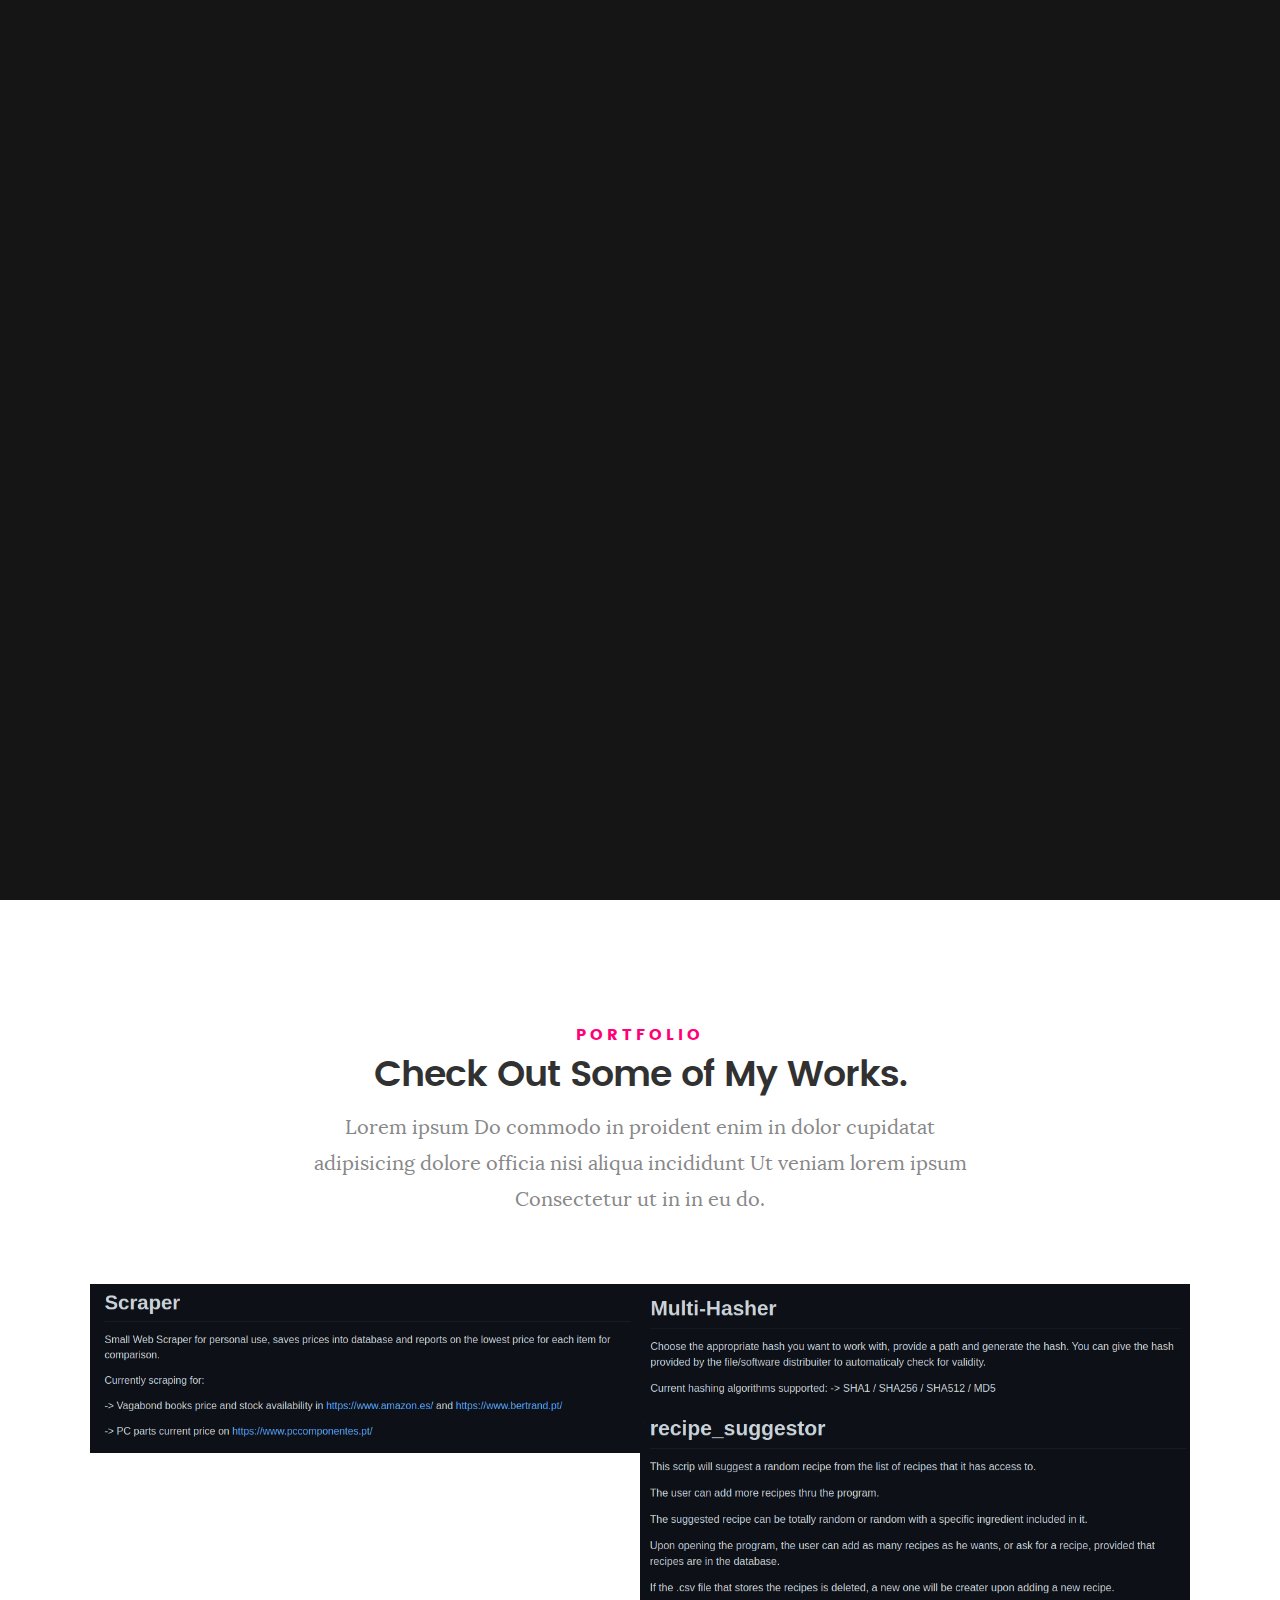
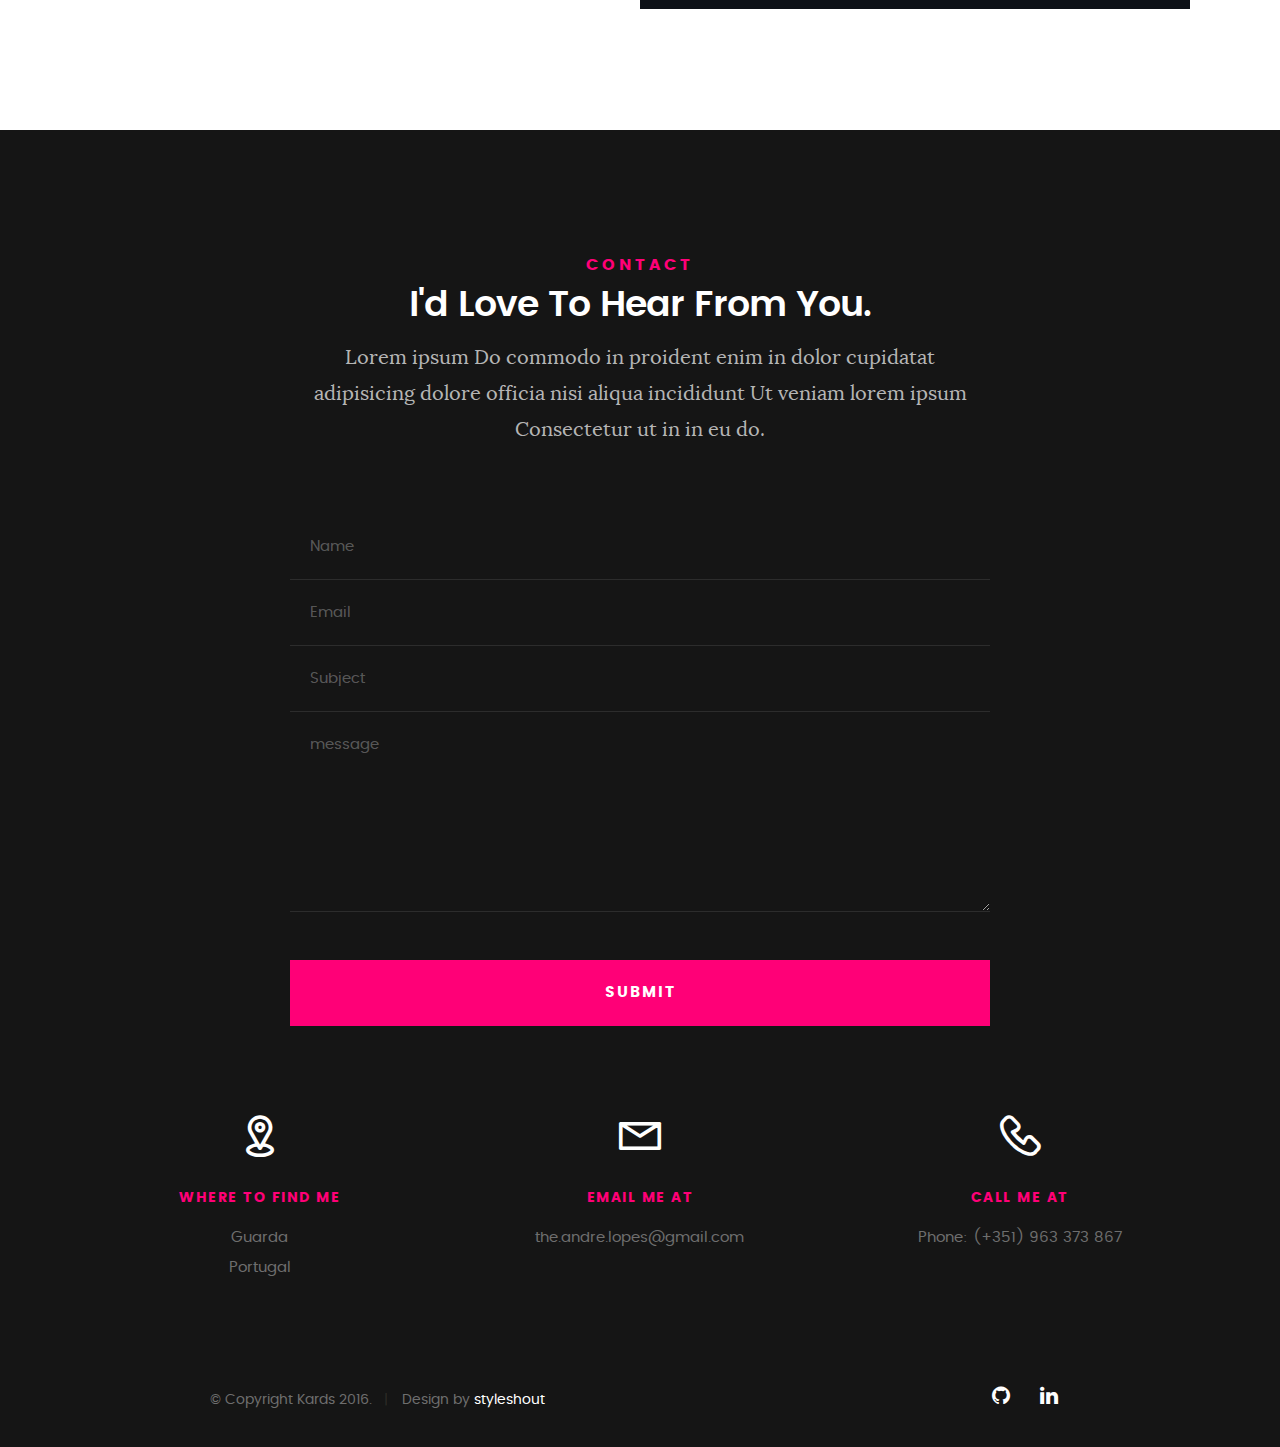
<file: portfolio.html>
<!DOCTYPE html>
<!--[if IE 8 ]><html class="no-js oldie ie8" lang="en"> <![endif]-->
<!--[if IE 9 ]><html class="no-js oldie ie9" lang="en"> <![endif]-->
<!--[if (gte IE 9)|!(IE)]><!--><html class="no-js" lang="en"> <!--<![endif]-->
<head>

   <!--- basic page needs
   ================================================== -->
   <meta charset="utf-8">
	<title>Portfolio Andre Lopes</title>
	<meta name="description" content="">  
	<meta name="author" content="">

   <!-- mobile specific metas
   ================================================== -->
	<meta name="viewport" content="width=device-width, initial-scale=1, maximum-scale=1">

 	<!-- CSS
   ================================================== -->
   <link rel="stylesheet" href="css/base.css">  
   <link rel="stylesheet" href="css/main.css">
   <link rel="stylesheet" href="css/vendor.css">

   <style type="text/css" media="screen">

   	#styles { 
   		background: white;
   		padding-top: 12rem;
   		padding-bottom: 12rem;
   	}
   	#styles .row {
   		max-width: 1024px;
     	}
     	#styles .section-intro {
   		max-width: 800px;
     	}
      	
   </style>       

   <!-- script
   ================================================== -->
	<script src="js/modernizr.js"></script>
	<script src="js/pace.min.js"></script>

   <!-- favicons
	================================================== -->
	<link rel="icon" type="image/png" href="favicon.png">

</head>

<body id="top">

	<!-- header 
   ================================================== -->
   <header>   	
   	<div class="row">

   		<div class="top-bar">
   			<a class="menu-toggle" href="#"><span>Menu</span></a>

	   		<div class="logo">
		         <a href="index.html">Menu</a>
		      </div>		      

		   	<nav id="main-nav-wrap">
					<ul class="main-navigation">
						<li class="current"><a href="index.html" title="">Home</a></li>
						<li><a class="smoothscroll"  href="#contact" title="">Contact</a></li>
					</ul>
				</nav>    		
   		</div> <!-- /top-bar --> 
   		
   	</div> <!-- /row --> 		
   </header> <!-- /header -->

	<!-- intro section
   ================================================== -->
   <section id="intro">   

	<div class="intro-overlay"></div>	

	<div class="intro-content">
		<div class="row">

			<div class="col-twelve">

				<h5>Hello, World.</h5>
				<h1>I'm André Lopes.</h1>

				<p class="intro-position">
					<span>Programmer</span>
				</p>

				<a class="button stroke smoothscroll" href="#portfolio" title="">Some of my work</a>

			</div>  
			
		</div>   		 		
	</div> <!-- /intro-content --> 

	<ul class="intro-social">
			<li><a href="https://github.com/Shakkaw" target="_blank"><i class="fa fa-github"></i></a></li>        
			<li><a href="https://www.linkedin.com/in/andr%C3%A9-lopes-71a5811bb/" target="_blank"><i class="fa fa-linkedin"></i></a></li>
   </ul> <!-- /intro-social -->      	

</section> <!-- /intro -->



<!-- Portfolio Section
   ================================================== -->
   <section id="portfolio">

	<div class="row section-intro">
	   <div class="col-twelve">

		   <h5>Portfolio</h5>
		   <h1>Check Out Some of My Works.</h1>

		   <p class="lead">Lorem ipsum Do commodo in proident enim in dolor cupidatat adipisicing dolore officia nisi aliqua incididunt Ut veniam lorem ipsum Consectetur ut in in eu do.</p>

	   </div>   		
   </div> <!-- /section-intro--> 

   <div class="row portfolio-content">

	   <div class="col-twelve">

		   <!-- portfolio-wrapper -->
		 <div id="folio-wrapper" class="block-1-2 block-mob-full stack">

			 <div class="bgrid folio-item">
			   <div class="item-wrap">
				   <img src="images/portfolio/scraper.png" alt="Scraper">
				  <a href="#modal-01" class="overlay">	                  	           
					 <div class="folio-item-table">
						 <div class="folio-item-cell">
									<h3 class="folio-title">Web Scraper</h3>	     					    
									  <span class="folio-types">
										  Python Script w/ SQL
									</span>
								</div>	                      	
					 </div>                    
				  </a>
			   </div>	               
				</div> <!-- /folio-item -->

				<div class="bgrid folio-item">
			   <div class="item-wrap">
				   <img src="images/portfolio/hasher.png" alt="Multi Hasher">
				   <a href="#modal-02" class="overlay">              		                  
					 <div class="folio-item-table">
						 <div class="folio-item-cell">
							 <h3 class="folio-title">Hasher with GUI</h3>	     					    
									 <span class="folio-types">
										  Python with GUI
								   </span>		     		
								</div> 	                      	
					 </div>                    
				  </a>
			   </div>
				</div> <!-- /folio-item -->

			<div class="bgrid folio-item">
			   <div class="item-wrap">
				   <img src="images/portfolio/suggestor.png"alt="Suggestor">
				  <a href="#modal-03" class="overlay">             		                  
					 <div class="folio-item-table">
						 <div class="folio-item-cell">
							 <h3 class="folio-title">Recipe Suggester</h3>	     					    
									 <span class="folio-types">
										  Python Script w/ SQL
								   </span>		     		
								</div> 	                      	
					 </div>                    
				  </a>
			   </div>
				</div> <!-- /folio-item -->  

			<!-- modal popups - begin
			============================================================= -->
			<div id="modal-01" class="popup-modal slider mfp-hide">	

					 <div class="media">
						 <img src="images/portfolio/modals/m-scraper.png" alt="" />
					 </div>      	

				   <div class="description-box">
					  <h4>Scraper</h4>		      
					  <p>Proin gravida nibh vel velit auctor aliquet. Aenean sollicitudin, lorem quis bibendum auctor, nisi elit consequat ipsum, nec sagittis sem nibh id elit.</p>

					  <div class="categories">Python Web Scraping</div>			               
				   </div>

				 <div class="link-box">
					<a href="https://github.com/Shakkaw/Scraper">View the code</a>
					  <a href="#" class="popup-modal-dismiss">Close</a>
				 </div>		      

			   </div> <!-- /modal-01 -->

			   <div id="modal-02" class="popup-modal slider mfp-hide">	

					 <div class="media">
						 <img src="images/portfolio/modals/m-hasher.png" alt="" />
					 </div>      	

				   <div class="description-box">
					  <h4>Multi Hasher</h4>		      
					  <p>Proin gravida nibh vel velit auctor aliquet. Aenean sollicitudin, lorem quis bibendum auctor, nisi elit consequat ipsum, nec sagittis sem nibh id elit.</p>

					  <div class="categories">Python GUI</div>			               
				   </div>

				 <div class="link-box">
					<a href="https://github.com/Shakkaw/Multi-Hasher">View the code</a>
					  <a href="#" class="popup-modal-dismiss">Close</a>
				 </div>		      

			   </div> <!-- /modal-02 -->

			   <div id="modal-03" class="popup-modal slider mfp-hide">	

					 <div class="media">
						 <img src="images/portfolio/modals/m-suggestor.png" alt="" />
					 </div>      	

				   <div class="description-box">
					  <h4>Recipe Suggester</h4>		      
					  <p>Proin gravida nibh vel velit auctor aliquet. Aenean sollicitudin, lorem quis bibendum auctor, nisi elit consequat ipsum, nec sagittis sem nibh id elit.</p>

					  <div class="categories">Python Script</div>			               
				   </div>

				 <div class="link-box">
					<a href="https://github.com/Shakkaw/recipe_suggestor">View the code</a>
					  <a href="#" class="popup-modal-dismiss">Close</a>
				 </div>		      

			   </div> <!-- /modal-03 -->


			   <!-- modal popups - end
			============================================================= -->

		 </div> <!-- /portfolio-wrapper --> 

	   </div>  <!-- /twelve -->   

   </div> <!-- /portfolio-content --> 
	
</section> <!-- /portfolio --> 

   <!-- contact
   ================================================== -->
   <section id="contact">

	<div class="row section-intro">
	   <div class="col-twelve">

		   <h5>Contact</h5>
		   <h1>I'd Love To Hear From You.</h1>

		   <p class="lead">Lorem ipsum Do commodo in proident enim in dolor cupidatat adipisicing dolore officia nisi aliqua incididunt Ut veniam lorem ipsum Consectetur ut in in eu do.</p>

	   </div> 
   </div> <!-- /section-intro -->

   <div class="row contact-form">

	   <div class="col-twelve">

		<!-- form -->
		<form name="contactForm" id="contactForm" method="post" action="">
			  <fieldset>

			  <div class="form-field">
						<input name="contactName" type="text" id="contactName" placeholder="Name" value="" minlength="2" required="">
			  </div>
			  <div class="form-field">
					 <input name="contactEmail" type="email" id="contactEmail" placeholder="Email" value="" required="">
			   </div>
			  <div class="form-field">
						<input name="contactSubject" type="text" id="contactSubject" placeholder="Subject" value="">
			   </div>                       
			  <div class="form-field">
					 <textarea name="contactMessage" id="contactMessage" placeholder="message" rows="10" cols="50" required=""></textarea>
			   </div>                      
			 <div class="form-field">
				 <button class="submitform">Submit</button>
				 <div id="submit-loader">
					<div class="text-loader">Sending...</div>                             
						 <div class="s-loader">
								  <div class="bounce1"></div>
								  <div class="bounce2"></div>
								  <div class="bounce3"></div>
							</div>
						</div>
			  </div>

			  </fieldset>
		  </form> <!-- Form End -->

		<!-- contact-warning -->
		<div id="message-warning">            	
		</div>            
		<!-- contact-success -->
		  <div id="message-success">
		   <i class="fa fa-check"></i>Your message was sent, thank you!<br>
		  </div>

	 </div> <!-- /col-twelve -->
	   
	</div> <!-- /contact-form -->

	<div class="row contact-info">

		<div class="col-four tab-full">

			<div class="icon">
				<i class="icon-pin"></i>
			</div>

			<h5>Where to find me</h5>

			<p>
		 Guarda<br>
		 Portugal
		 </p>

		</div>

		<div class="col-four tab-full collapse">

			<div class="icon">
				<i class="icon-mail"></i>
			</div>

			<h5>Email Me At</h5>

			<p>the.andre.lopes@gmail.com</p>

		</div>

		<div class="col-four tab-full">

			<div class="icon">
				<i class="icon-phone"></i>
			</div>

			<h5>Call Me At</h5>

			<p>Phone: (+351) 963 373 867</p>

		</div>
		
	</div> <!-- /contact-info -->
	 
 </section> <!-- /contact -->
   
   <!-- footer
   ================================================== -->

   <footer>
    <div class="row">

        <div class="col-six tab-full pull-right social">

			<ul class="footer-social">
				<li><a href="https://github.com/Shakkaw" target="_blank"><i class="fa fa-github"></i></a></li>        
				<li><a href="https://www.linkedin.com/in/andr%C3%A9-lopes-71a5811bb/" target="_blank"><i class="fa fa-linkedin"></i></a></li>
			  </ul>
             
     </div>

     <div class="col-six tab-full">
         <div class="copyright">
               <span>© Copyright Kards 2016.</span> 
               <span>Design by <a href="http://www.styleshout.com/">styleshout</a></span>	         	
            </div>		                  
         </div>

         <div id="go-top">
            <a class="smoothscroll" title="Back to Top" href="#top"><i class="fa fa-long-arrow-up"></i></a>
         </div>

     </div> <!-- /row -->     	
</footer>  

<div id="preloader"> 
   <div id="loader"></div>
</div> 

<!-- Java Script
================================================== --> 
<script src="js/jquery-2.1.3.min.js"></script>
<script src="js/plugins.js"></script>
<script src="js/main.js"></script>
</body>

</html>
</file>
<file: css/base.css>
/**
 * =================================================================== 
 *
 *  Kards v1.0 Base Stylesheet
 *  url: styleshout.com
 *  03-01-2016
 *  ------------------------------------------------------------------
 *  TOC:
 *  01. reset
 *  02. basic/base setup styles
 *  03. grid
 *  04. MISC
 *
 * =================================================================== 
 */

/** 
 * ===================================================================
 * 01. reset - normalize.css v3.0.2 | MIT License | git.io/normalize
 *
 * ------------------------------------------------------------------- 
 */
html {
	font-family: sans-serif;
	-ms-text-size-adjust: 100%;
	-webkit-text-size-adjust: 100%;
}

body {
	margin: 0;
}

article,
aside,
details,
figcaption,
figure,
footer,
header,
hgroup,
main,
menu,
nav,
section,
summary {
	display: block;
}

audio,
canvas,
progress,
video {
	display: inline-block;
	vertical-align: baseline;
}

audio:not([controls]) {
	display: none;
	height: 0;
}

[hidden],
template {
	display: none;
}

a {
	background: transparent;
}

a:active,
a:hover {
	outline: 0;
}

abbr[title] {
	border-bottom: 1px dotted;
}

b,
strong {
	font-weight: bold;
}

dfn {
	font-style: italic;
}

h1 {
	font-size: 2em;
	margin: 0.67em 0;
}

mark {
	background: #ff0;
	color: #000;
}

small {
	font-size: 80%;
}

sub,
sup {
	font-size: 75%;
	line-height: 0;
	position: relative;
	vertical-align: baseline;
}

sup {
	top: -0.5em;
}

sub {
	bottom: -0.25em;
}

img {
	border: 0;
}

svg:not(:root) {
	overflow: hidden;
}

figure {
	margin: 1em 40px;
}

hr {
	-moz-box-sizing: content-box;
	box-sizing: content-box;
	height: 0;
}

pre {
	overflow: auto;
}

code,
kbd,
pre,
samp {
	font-family: monospace, monospace;
	font-size: 1em;
}

button,
input,
optgroup,
select,
textarea {
	color: inherit;
	font: inherit;
	margin: 0;
}

button {
	overflow: visible;
}

button,
select {
	text-transform: none;
}

button,
html input[type="button"],
input[type="reset"],
input[type="submit"] {
	-webkit-appearance: button;
	cursor: pointer;
}

button[disabled],
html input[disabled] {
	cursor: default;
}

button::-moz-focus-inner,
input::-moz-focus-inner {
	border: 0;
	padding: 0;
}

input {
	line-height: normal;
}

input[type="checkbox"],
input[type="radio"] {
	box-sizing: border-box;
	padding: 0;
}

input[type="number"]::-webkit-inner-spin-button,
input[type="number"]::-webkit-outer-spin-button {
	height: auto;
}

input[type="search"] {
	-webkit-appearance: textfield;
	-moz-box-sizing: content-box;
	-webkit-box-sizing: content-box;
	box-sizing: content-box;
}

input[type="search"]::-webkit-search-cancel-button,
input[type="search"]::-webkit-search-decoration {
	-webkit-appearance: none;
}

fieldset {
	border: 1px solid #c0c0c0;
	margin: 0 2px;
	padding: 0.35em 0.625em 0.75em;
}

legend {
	border: 0;
	padding: 0;
}

textarea {
	overflow: auto;
}

optgroup {
	font-weight: bold;
}

table {
	border-collapse: collapse;
	border-spacing: 0;
}

td,
th {
	padding: 0;
}

/** 
 * ===================================================================
 * 02. basic/base setup styles - (_basic.scss)
 *
 * ------------------------------------------------------------------- 
 */
html {
	font-size: 62.5%;
	box-sizing: border-box;
}

*,
*::before,
*::after {
	box-sizing: inherit;
}

body {
	font-weight: normal;
	line-height: 1;
	text-rendering: optimizeLegibility;
	word-wrap: break-word;
	-webkit-overflow-scrolling: touch;
	-webkit-text-size-adjust: none;
}

body,
input,
button {
	-moz-osx-font-smoothing: grayscale;
	-webkit-font-smoothing: antialiased;
}

/**
 * Media - (_basic.scss)
 * ------------------------------------------------------------------- 
 */
img,
video {
	max-width: 100%;
	height: auto;
}

/**
 * Typography resets - (_basic.scss)
 * ------------------------------------------------------------------- 
 */
div,
dl,
dt,
dd,
ul,
ol,
li,
h1,
h2,
h3,
h4,
h5,
h6,
pre,
form,
p,
blockquote,
th,
td {
	margin: 0;
	padding: 0;
}

h1,
h2,
h3,
h4,
h5,
h6 {
	-webkit-font-variant-ligatures: common-ligatures;
	-moz-font-variant-ligatures: common-ligatures;
	font-variant-ligatures: common-ligatures;
	text-rendering: optimizeLegibility;
}

em,
i {
	font-style: italic;
	line-height: inherit;
}

strong,
b {
	font-weight: bold;
	line-height: inherit;
}

small {
	font-size: 60%;
	line-height: inherit;
}

ol,
ul {
	list-style: none;
}

li {
	display: block;
}

/**
 * links - (_basic.scss)
 * ------------------------------------------------------------------- 
 */
a {
	text-decoration: none;
	line-height: inherit;
}

a img {
	border: none;
}

/**
 * inputs - (_basic.scss)
 * ------------------------------------------------------------------- 
 */
fieldset {
	margin: 0;
	padding: 0;
}

input[type="email"],
input[type="number"],
input[type="search"],
input[type="text"],
input[type="tel"],
input[type="url"],
input[type="password"],
textarea {
	-webkit-appearance: none;
	-moz-appearance: none;
	-ms-appearance: none;
	-o-appearance: none;
	appearance: none;
}

/** 
 * ===================================================================
 * 03. grid - (_grid.scss)
 *
 * ------------------------------------------------------------------- 
 */
.row {
	width: 94%;
	max-width: 1140px;
	margin: 0 auto;
}

.row:before,
.row:after {
	content: "";
	display: table;
}

.row:after {
	clear: both;
}

.row .row {
	width: auto;
	max-width: none;
	margin-left: -20px;
	margin-right: -20px;
}

[class*="col-"],
.bgrid {
	float: left;
}

[class*="col-"] + [class*="col-"].end {
	float: right;
}

[class*="col-"] {
	padding: 0 20px;
}

.col-one {
	width: 8.33333%;
}

.col-two,
.col-1-6 {
	width: 16.66667%;
}

.col-three,
.col-1-4 {
	width: 25%;
}

.col-four,
.col-1-3 {
	width: 33.33333%;
}

.col-five {
	width: 41.66667%;
}

.col-six,
.col-1-2 {
	width: 50%;
}

.col-seven {
	width: 58.33333%;
}

.col-eight,
.col-2-3 {
	width: 66.66667%;
}

.col-nine,
.col-3-4 {
	width: 75%;
}

.col-ten,
.col-5-6 {
	width: 83.33333%;
}

.col-eleven {
	width: 91.66667%;
}

.col-twelve,
.col-full {
	width: 100%;
}

/**
 * small screens - (_grid.scss)
 * --------------------------------------------------------------- 
 */
@media screen and (max-width:1024px) {
	.row .row {
		margin-left: -18px;
		margin-right: -18px;
	}

	[class*="col-"] {
		padding: 0 18px;
	}

}

/**
 * tablets - (_grid.scss)
 * --------------------------------------------------------------- 
 */
@media screen and (max-width:768px) {
	.row {
		width: auto;
		padding-left: 30px;
		padding-right: 30px;
	}

	.row .row {
		padding-left: 0;
		padding-right: 0;
		margin-left: -15px;
		margin-right: -15px;
	}

	[class*="col-"] {
		padding: 0 15px;
	}

	.tab-1-4 {
		width: 25%;
	}

	.tab-1-3 {
		width: 33.33333%;
	}

	.tab-1-2 {
		width: 50%;
	}

	.tab-2-3 {
		width: 66.66667%;
	}

	.tab-3-4 {
		width: 75%;
	}

	.tab-full {
		width: 100%;
	}

}

/**
 * large mobile devices - (_grid.scss)
 * --------------------------------------------------------------- 
 */
@media screen and (max-width:600px) {
	.row {
		padding-left: 25px;
		padding-right: 25px;
	}

	.row .row {
		margin-left: -10px;
		margin-right: -10px;
	}

	[class*="col-"] {
		padding: 0 10px;
	}

	.mob-1-4 {
		width: 25%;
	}

	.mob-1-2 {
		width: 50%;
	}

	.mob-3-4 {
		width: 75%;
	}

	.mob-full {
		width: 100%;
	}

}

/**
 * small mobile devices - (_grid.scss)
 * --------------------------------------------------------------- 
 */
@media screen and (max-width:400px) {
	.row .row {
		padding-left: 0;
		padding-right: 0;
		margin-left: 0;
		margin-right: 0;
	}

	[class*="col-"] {
		width: 100% !important;
		float: none !important;
		clear: both !important;
		margin-left: 0;
		margin-right: 0;
		padding: 0;
	}

	[class*="col-"] + [class*="col-"].end {
		float: none;
	}

}

/** 
 * ===================================================================
 * block grids - (_grid.scss)
 *
 * ------------------------------------------------------------------- 
 */
[class*="block-"]:before,
[class*="block-"]:after {
	content: "";
	display: table;
}

[class*="block-"]:after {
	clear: both;
}

.block-1-6 .bgrid {
	width: 16.66667%;
}

.block-1-4 .bgrid {
	width: 25%;
}

.block-1-3 .bgrid {
	width: 33.33333%;
}

.block-1-2 .bgrid {
	width: 50%;
}

/**
 * Clearing for block grid columns. Allow columns with 
 * different heights to align properly.
 */
.block-1-6 .bgrid:nth-child(6n+1),
.block-1-4 .bgrid:nth-child(4n+1),
.block-1-3 .bgrid:nth-child(3n+1),
.block-1-2 .bgrid:nth-child(2n+1) {
	clear: both;
}

/**
 * small screens - (_grid.scss)
 * --------------------------------------------------------------- 
 */
@media screen and (max-width:1024px) {
	.block-s-1-6 .bgrid {
		width: 16.66667%;
	}

	.block-s-1-4 .bgrid {
		width: 25%;
	}

	.block-s-1-3 .bgrid {
		width: 33.33333%;
	}

	.block-s-1-2 .bgrid {
		width: 50%;
	}

	.block-s-full .bgrid {
		width: 100%;
		clear: both;
	}

	[class*="block-s-"] .bgrid:nth-child(n) {
		clear: none;
	}

	.block-s-1-6 .bgrid:nth-child(6n+1),
	.block-s-1-4 .bgrid:nth-child(4n+1),
	.block-s-1-3 .bgrid:nth-child(3n+1),
	.block-s-1-2 .bgrid:nth-child(2n+1) {
		clear: both;
	}

}

/**
 * tablets - (_grid.scss)
 * --------------------------------------------------------------- 
 */
@media screen and (max-width:768px) {
	.block-tab-1-6 .bgrid {
		width: 16.66667%;
	}

	.block-tab-1-4 .bgrid {
		width: 25%;
	}

	.block-tab-1-3 .bgrid {
		width: 33.33333%;
	}

	.block-tab-1-2 .bgrid {
		width: 50%;
	}

	.block-tab-full .bgrid {
		width: 100%;
		clear: both;
	}

	[class*="block-tab-"] .bgrid:nth-child(n) {
		clear: none;
	}

	.block-tab-1-6 .bgrid:nth-child(6n+1),
	.block-tab-1-4 .bgrid:nth-child(4n+1),
	.block-tab-1-3 .bgrid:nth-child(3n+1),
	.block-tab-1-2 .bgrid:nth-child(2n+1) {
		clear: both;
	}

}

/**
 * large mobile devices - (_grid.scss)
 * --------------------------------------------------------------- 
 */
@media screen and (max-width:600px) {
	.block-mob-1-6 .bgrid {
		width: 16.66667%;
	}

	.block-mob-1-4 .bgrid {
		width: 25%;
	}

	.block-mob-1-3 .bgrid {
		width: 33.33333%;
	}

	.block-mob-1-2 .bgrid {
		width: 50%;
	}

	.block-mob-full .bgrid {
		width: 100%;
		clear: both;
	}

	[class*="block-mob-"] .bgrid:nth-child(n) {
		clear: none;
	}

	.block-mob-1-6 .bgrid:nth-child(6n+1),
	.block-mob-1-4 .bgrid:nth-child(4n+1),
	.block-mob-1-3 .bgrid:nth-child(3n+1),
	.block-mob-1-2 .bgrid:nth-child(2n+1) {
		clear: both;
	}

}

/**
 * stack on small mobile devices - (_grid.scss)
 * --------------------------------------------------------------- 
 */
@media screen and (max-width:400px) {
	.stack .bgrid {
		width: 100% !important;
		float: none !important;
		clear: both !important;
		margin-left: 0;
		margin-right: 0;
	}

}

/** 
 * ===================================================================
 * 04. MISC  - (_grid.scss)
 *
 * ------------------------------------------------------------------- 
 */

/**
 * Clearing - (http://nicolasgallagher.com/micro-clearfix-hack/
 */
.group:before,
.group:after {
	content: "";
	display: table;
}

.group:after {
	clear: both;
}

/**
 * Misc Helper Styles 
 */
.hide {
	display: none;
}

.invisible {
	visibility: hidden;
}

.antialiased {
	-webkit-font-smoothing: antialiased;
	-moz-osx-font-smoothing: grayscale;
}

.remove-bottom {
	margin-bottom: 0;
}

.half-bottom {
	margin-bottom: 1.5rem !important;
}

.add-bottom {
	margin-bottom: 3rem !important;
}

.no-border {
	border: none;
}

.full-width {
	width: 100%;
}

.text-center {
	text-align: center;
}

.text-left {
	text-align: left;
}

.text-right {
	text-align: right;
}

.pull-left {
	float: left;
}

.pull-right {
	float: right;
}

.align-center {
	margin-left: auto;
	margin-right: auto;
	text-align: center;
}

/*# sourceMappingURL=base.css.map */
</file>
<file: css/main.css>
/**
 * =================================================================== 
 *
 *  Kards v1.0 Main Stylesheet
 *  url: styleshout.com
 *  03-01-2016
 *  ------------------------------------------------------------------
 *  TOC:
 *  01. webfonts and iconfonts
 *  02. base style overrides
 *  03. typography & general theme styles
 *  04. preloader
 *  05. forms
 *  06. buttons 
 *  07. other components
 *  08. common styles
 *  09. header styles
 *  10. intro
 *  11. about
 *  12. resume
 *  13. portfolio
 *  14. call-to-action section
 *  15. services
 *  16. stats
 *  17. contact
 *  18. footer
 *
 * =================================================================== 
 */


/** 
 * ===================================================================
 * 01. webfonts and iconfonts - (_document-setup.scss)
 *
 * ------------------------------------------------------------------- 
 */
@import url("fonts.css");
@import url("font-awesome/css/font-awesome.min.css");
@import url("micons/micons.css");


/** 
 * ===================================================================
 * 02. base style overrides - (_document-setup.scss)
 *
 * ------------------------------------------------------------------- 
 */
html {
	font-size: 10px;
}

@media only screen and (max-width:1024px) {
	html {
		font-size: 9.411764705882353px;
	}
}
@media only screen and (max-width:768px) {
	html {
		font-size: 10px;
	}
}
@media only screen and (max-width:400px) {
	html {
		font-size: 9.411764705882353px;
	}
}

html, body {
	height: 100%;
}
body {
	background: #151515;
	font-family: "lora-regular", serif;
	font-size: 1.7rem;
	line-height: 3rem;
	color: #6e6e6e;
}

/**
 * links - (_document-setup.scss)
 * -------------------------------------------------------------------
 */
a, a:visited {
	color: #000000;
	-moz-transition: all 0.3s ease-in-out;
	-o-transition: all 0.3s ease-in-out;
	-webkit-transition: all 0.3s ease-in-out;
	-ms-transition: all 0.3s ease-in-out;
	transition: all 0.3s ease-in-out;
}
a:hover, a:focus, a:active {
	color: #FF0077;
	outline: 0;
}

/** 
 * ===================================================================
 * 03. typography & general theme styles - (_document-setup.scss)
 *
 * ------------------------------------------------------------------- 
 */
h1, h2, h3, h4, h5, h6, .h01, .h02, .h03, .h04, .h05, .h06 {
	font-family: "poppins-semibold", sans-serif;
	color: #313131;
	font-style: normal;
	text-rendering: optimizeLegibility;
	margin-bottom: 2.1rem;
}
h3, .h03, h4, .h04 {
	margin-bottom: 1.8rem;
}
h5, .h05, h6, .h06 {
	font-family: "poppins-bold";
	margin-bottom: 1.2rem;
}
h1, .h01 {
	font-size: 3.1rem;
	line-height: 1.355;
	letter-spacing: -.1rem;
}
@media only screen and (max-width:600px) {
	h1, .h01 {
		font-size: 2.6rem;
		letter-spacing: -.07rem;
	}
}
h2, .h02 {
	font-size: 2.4rem;
	line-height: 1.25;
}
h3, .h03 {
	font-size: 2rem;
	line-height: 1.5;
}
h4, .h04 {
	font-size: 1.7rem;
	line-height: 1.765;
}
h5, .h05 {
	font-size: 1.4rem;
	line-height: 1.714;
	text-transform: uppercase;
	letter-spacing: .15rem;
}
h6, .h06 {
	font-size: 1.3rem;
	line-height: 1.846;
	text-transform: uppercase;
	letter-spacing: .15rem;
}
p img {
	margin: 0;
}
p.lead {
	font-family: "lora-regular", serif;
	font-size: 2rem;
	line-height: 1.8;
	color: #888888;
}
@media only screen and (max-width:768px) {
	p.lead {
		font-size: 1.7rem;
	}
}
em, i, strong, b {
	font-size: 1.7rem;
	line-height: 3rem;
	font-style: normal;
	font-weight: normal;
}
em, i {
	font-family: "lora-italic", serif;
}
strong, b {
	font-family: "lora-bold", serif;
}
small {
	font-size: 1.2rem;
	line-height: inherit;
}
blockquote {
	margin: 3rem 0;
	padding-left: 4rem;
	position: relative;
}
blockquote:before {
	content: "\201C";
	font-size: 8rem;
	line-height: 0px;
	margin: 0;
	color: #313131;
	font-family: arial, sans-serif;
	position: absolute;
	top: 3rem;
	left: 0;
}
blockquote p {
	font-family: georgia, serif;
	font-style: italic;
	padding: 0;
	font-size: 1.9rem;
	line-height: 1.737;
}
blockquote cite {
	display: block;
	font-size: 1.3rem;
	font-style: normal;
	line-height: 1.616;
}
blockquote cite:before {
	content: "\2014 \0020";
}
blockquote cite a, blockquote cite a:visited {
	color: #888888;
	border: none;
}
abbr {
	font-family: "poppins-bold", serif;
	font-variant: small-caps;
	text-transform: lowercase;
	letter-spacing: .05rem;
	color: #888888;
}
var, kbd, samp, code, pre {
	font-family: Consolas, "Andale Mono", Courier, "Courier New", monospace;
}
pre {
	padding: 2.4rem 3rem 3rem;
	background: #F1F1F1;
}
code {
	font-size: 1.4rem;
	margin: 0 .2rem;
	padding: .3rem .6rem;
	white-space: nowrap;
	background: #F1F1F1;
	border: 1px solid #E1E1E1;
	border-radius: 3px;
}
pre > code {
	display: block;
	white-space: pre;
	line-height: 2;
	padding: 0;
	margin: 0;
}
pre.prettyprint > code {
	border: none;
}
del {
	text-decoration: line-through;
}
abbr[title], dfn[title] {
	border-bottom: 1px dotted;
	cursor: help;
}
mark {
	background: #FFF49B;
	color: #000;
}
hr {
	border: solid #d2d2d2;
	border-width: 1px 0 0;
	clear: both;
	margin: 2.4rem 0 1.5rem;
	height: 0;
}

/**
 * Lists - (_document-setup.scss)  
 * -------------------------------------------------------------------
 */
ol {
	list-style: decimal;
}
ul {
	list-style: disc;
}
li {
	display: list-item;
}
ol, ul {
	margin-left: 1.7rem;
}
ul li {
	padding-left: .4rem;
}
ul ul, ul ol, ol ol, ol ul {
	margin: .6rem 0 .6rem 1.7rem;
}
ul.disc li {
	display: list-item;
	list-style: none;
	padding: 0 0 0 .8rem;
	position: relative;
}
ul.disc li::before {
	content: "";
	display: inline-block;
	width: 8px;
	height: 8px;
	border-radius: 50%;
	background: #FF0077;
	position: absolute;
	left: -17px;
	top: 11px;
	vertical-align: middle;
}
dt {
	margin: 0;
	color: #FF0077;
}
dd {
	margin: 0 0 0 2rem;
}

/**
 * tables - (_document-setup.scss)  
 * -------------------------------------------------------------------
 */
table {
	border-width: 0;
	width: 100%;
	max-width: 100%;
	font-family: "lora-regular", sans-serif;
}
th, td {
	padding: 1.5rem 3rem;
	text-align: left;
	border-bottom: 1px solid #E8E8E8;
}
th {
	color: #313131;
	font-family: "poppins-bold", sans-serif;
}
td {
	line-height: 1.5;
}
th:first-child, td:first-child {
	padding-left: 0;
}
th:last-child, td:last-child {
	padding-right: 0;
}
.table-responsive {
	overflow-x: auto;
	-webkit-overflow-scrolling: touch;
}

/**
 * Spacing - (_document-setup.scss)  
 * -------------------------------------------------------------------
 */
button, .button {
	margin-bottom: 1.2;
}
fieldset {
	margin-bottom: 1.5rem;
}
input,
textarea,
select,
pre,
blockquote,
figure,
table,
p,
ul,
ol,
dl,
form,
.fluid-video-wrapper,
.ss-custom-select {
	margin-bottom: 3rem;
}

/**
 * floated image - (_document-setup.scss)  
 * -------------------------------------------------------------------
 */
img.pull-right {
	margin: .9rem 0 0 2.4rem;
}
img.pull-left {
	margin: .9rem 2.4rem 0 0;
}

/**
 * block grid paddings - (_document-setup.scss) 
 * -------------------------------------------------------------------
 */
.bgrid {
	padding: 0 20px;
}
@media only screen and (max-width:1024px) {
	.bgrid {
		padding: 0 18px;
	}
}
@media only screen and (max-width:768px) {
	.bgrid {
		padding: 0 15px;
	}
}
@media only screen and (max-width:600px) {
	.bgrid {
		padding: 0 10px;
	}
}
@media only screen and (max-width:400px) {
	.bgrid {
		padding: 0;
	}
}

/**
 * pace.js styles - minimal  - (_document-setup.scss)
 * -------------------------------------------------------------------
 */
.pace {
	-webkit-pointer-events: none;
	pointer-events: none;
	-webkit-user-select: none;
	-moz-user-select: none;
	user-select: none;
}
.pace-inactive {
	display: none;
}
.pace .pace-progress {
	background: #FF0077;
	position: fixed;
	z-index: 900;
	top: 0;
	right: 100%;
	width: 100%;
	height: 6px;
}

/** 
 * ===================================================================
 * 04. preloader - (_preloader-1.scss)
 *
 * ------------------------------------------------------------------- 
 */
#preloader {
	position: fixed;
	top: 0;
	left: 0;
	right: 0;
	bottom: 0;
	background: #151515;
	z-index: 800;
	height: 100%;
	width: 100%;
}
.no-js #preloader, .oldie #preloader {
	display: none;
}
#loader {
	position: absolute;
	left: 50%;
	top: 50%;
	width: 60px;
	height: 60px;
	margin: -30px 0 0 -30px;
	padding: 0;
}
#loader:before {
	content: "";
	border-top: 11px solid rgba(255, 255, 255, 0.1);
	border-right: 11px solid rgba(255, 255, 255, 0.1);
	border-bottom: 11px solid rgba(255, 255, 255, 0.1);
	border-left: 11px solid #FF0077;
	-webkit-animation: load 1.1s infinite linear;
	animation: load 1.1s infinite linear;
	display: block;
	border-radius: 50%;
	width: 60px;
	height: 60px;
}
@-webkit-keyframes load {
	0% {
		-webkit-transform: rotate(0deg);
		transform: rotate(0deg);
	}
	100% {
		-webkit-transform: rotate(360deg);
		transform: rotate(360deg);
	}
}
@keyframes load {
	0% {
		-webkit-transform: rotate(0deg);
		transform: rotate(0deg);
	}
	100% {
		-webkit-transform: rotate(360deg);
		transform: rotate(360deg);
	}
}

/** 
 * ===================================================================
 * 05. forms - (_forms.scss)
 *
 * ------------------------------------------------------------------- 
 */
fieldset {
	border: none;
}
input[type="email"],
input[type="number"],
input[type="search"],
input[type="text"],
input[type="tel"],
input[type="url"],
input[type="password"],
textarea,
select {
	display: block;
	height: 6rem;
	padding: 1.5rem 0;
	border: 0;
	outline: none;
	/* vertical-align: middle; */
	color: #313131;
	font-family: "poppins-regular", sans-serif;
	font-size: 1.5rem;
	line-height: 3rem;
	max-width: 100%;
	background: transparent;
	border-bottom: 1px solid rgba(0, 0, 0, 0.3);
	-moz-transition: all 0.3s ease-in-out;
	-o-transition: all 0.3s ease-in-out;
	-webkit-transition: all 0.3s ease-in-out;
	-ms-transition: all 0.3s ease-in-out;
	transition: all 0.3s ease-in-out;
}
.ss-custom-select {
	position: relative;
	padding: 0;
}
.ss-custom-select select {
	-webkit-appearance: none;
	-moz-appearance: none;
	-ms-appearance: none;
	-o-appearance: none;
	appearance: none;
	text-indent: 0.01px;
	text-overflow: '';
	margin: 0;
	line-height: 3rem;
	vertical-align: middle;
}
.ss-custom-select select option {
	padding-left: 2rem;
	padding-right: 2rem;
}
.ss-custom-select select::-ms-expand {
	display: none;
}
.ss-custom-select::after {
	content: '\f0d7';
	font-family: 'FontAwesome';
	position: absolute;
	top: 50%;
	right: 1.5rem;
	margin-top: -10px;
	bottom: auto;
	width: 20px;
	height: 20px;
	line-height: 20px;
	font-size: 18px;
	text-align: center;
	pointer-events: none;
	color: #252525;
}

/* IE9 and below */
.oldie .ss-custom-select::after {
	display: none;
}
textarea {
	min-height: 25rem;
}
input[type="email"]:focus,
input[type="number"]:focus,
input[type="search"]:focus,
input[type="text"]:focus,
input[type="tel"]:focus,
input[type="url"]:focus,
input[type="password"]:focus,
textarea:focus,
select:focus {
	color: #cc005f;
	border-bottom: 1px solid #FF0077;
}
label, legend {
	font-family: "poppins-bold", sans-serif;
	font-size: 1.4rem;
	margin-bottom: .6rem;
	color: #3b3b3b;
	display: block;
}
input[type="checkbox"], input[type="radio"] {
	display: inline;
}
label > .label-text {
	display: inline-block;
	margin-left: 1rem;
	font-family: "poppins-regular", sans-serif;
	line-height: inherit;
}
label > input[type="checkbox"], label > input[type="radio"] {
	margin: 0;
	position: relative;
	top: .15rem;
}

/**
 * Style Placeholder Text  
 * -
 */
::-webkit-input-placeholder {
	color: #a1a1a1;
}
:-moz-placeholder {
	color: #a1a1a1;  /* Firefox 18- */
}
::-moz-placeholder {
	color: #a1a1a1;  /* Firefox 19+ */
}
:-ms-input-placeholder {
	color: #a1a1a1;
}
.placeholder {
	color: #a1a1a1 !important;
}

/** 
 * ===================================================================
 * 06. buttons - (_button-essentials.scss)
 *
 * ------------------------------------------------------------------- 
 */
.button,
a.button,
button,
input[type="submit"],
input[type="reset"],
input[type="button"] {
	display: inline-block;
	font-family: "poppins-bold", sans-serif;
	font-size: 1.4rem;
	text-transform: uppercase;
	letter-spacing: .3rem;
	height: 5.4rem;
	line-height: 5.4rem;
	padding: 0 3rem;
	margin: 0 .3rem 1.2rem 0;
	background: #d8d8d8;
	color: #313131;
	text-decoration: none;
	cursor: pointer;
	text-align: center;
	white-space: nowrap;
	border: none;
	-moz-transition: all 0.3s ease-in-out;
	-o-transition: all 0.3s ease-in-out;
	-webkit-transition: all 0.3s ease-in-out;
	-ms-transition: all 0.3s ease-in-out;
	transition: all 0.3s ease-in-out;
}
.button:hover,
a.button:hover,
button:hover,
input[type="submit"]:hover,
input[type="reset"]:hover,
input[type="button"]:hover,
.button:focus,
button:focus,
input[type="submit"]:focus,
input[type="reset"]:focus,
input[type="button"]:focus {
	background: #bebebe;
	color: #000000;
	outline: 0;
}
.button.button-primary,
a.button.button-primary,
button.button-primary,
input[type="submit"].button-primary,
input[type="reset"].button-primary,
input[type="button"].button-primary {
	background: #313131;
	color: #FFFFFF;
}
.button.button-primary:hover,
a.button.button-primary:hover,
button.button-primary:hover,
input[type="submit"].button-primary:hover,
input[type="reset"].button-primary:hover,
input[type="button"].button-primary:hover,
.button.button-primary:focus,
button.button-primary:focus,
input[type="submit"].button-primary:focus,
input[type="reset"].button-primary:focus,
input[type="button"].button-primary:focus {
	background: #1f1f1f;
}
button.full-width, .button.full-width {
	width: 100%;
	margin-right: 0;
}
button.medium, .button.medium {
	height: 5.7rem !important;
	line-height: 5.7rem !important;
	padding: 0 1.8rem !important;
}
button.large, .button.large {
	height: 6rem !important;
	line-height: 6rem !important;
	padding: 0rem 3rem !important;
}
button.stroke, .button.stroke {
	background: transparent !important;
	border: 3px solid #313131;
	line-height: 4.8rem;
}
button.stroke.medium, .button.stroke.medium {
	line-height: 5.1rem !important;
}
button.stroke.large, .button.stroke.large {
	line-height: 5.4rem !important;
}
button.stroke:hover, .button.stroke:hover {
	border: 3px solid #FF0077;
	color: #FF0077;
}
button::-moz-focus-inner, input::-moz-focus-inner {
	border: 0;
	padding: 0;
}


/** 
 * ===================================================================
 * 07. other components - (_others.scss)
 *
 * ------------------------------------------------------------------- 
 */

/**
 * alert box - (_alert-box.scss)
 * -------------------------------------------------------------------
 */
.alert-box {
	padding: 2.1rem 4rem 2.1rem 3rem;
	position: relative;
	margin-bottom: 3rem;
	border-radius: 3px;
	font-family: "poppins-regular", sans-serif;
	font-size: 1.5rem;
}
.alert-box .close {
	position: absolute;
	right: 1.8rem;
	top: 1.8rem;
	cursor: pointer;
}
.ss-error {
	background-color: #ffd1d2;
	color: #e65153;
}
.ss-success {
	background-color: #c8e675;
	color: #758c36;
}
.ss-info {
	background-color: #d7ecfb;
	color: #4a95cc;
}
.ss-notice {
	background-color: #fff099;
	color: #bba31b;
}

/**
 * additional typo styles - (_additional-typo.scss)
 * -------------------------------------------------------------------
 */

/**
 * drop cap 
 */
.drop-cap:first-letter {
	float: left;
	margin: 0;
	padding: 1.5rem .6rem 0 0;
	font-size: 8.4rem;
	font-family: "poppins-bold", sans-serif;
	line-height: 6rem;
	text-indent: 0;
	background: transparent;
	color: #313131;
}

/**
 * line definition style
 */
.lining dt, .lining dd {
	display: inline;
	margin: 0;
}
.lining dt + dt:before, .lining dd + dt:before {
	content: "\A";
	white-space: pre;
}
.lining dd + dd:before {
	content: ", ";
}
.lining dd + dd:before {
	content: ", ";
}
.lining dd:before {
	content: ": ";
	margin-left: -0.2em;
}

/**
 * dictionary definition style
 */
.dictionary-style dt {
	display: inline;
	counter-reset: definitions;
}
.dictionary-style dt + dt:before {
	content: ", ";
	margin-left: -0.2em;
}
.dictionary-style dd {
	display: block;
	counter-increment: definitions;
}
.dictionary-style dd:before {
	content: counter(definitions, decimal) ". ";
}

/** 
 * Pull Quotes
 * -----------
 * markup:
 *
 * <aside class="pull-quote">
 *		<blockquote>
 *			<p></p>
 *		</blockquote>
 *	</aside>
 *
 * --------------------------------------------------------------------- 
 */
.pull-quote {
	position: relative;
	padding: 2.1rem 3rem 2.1rem 0px;
}
.pull-quote:before, .pull-quote:after {
	height: 1em;
	position: absolute;
	font-size: 8rem;
	font-family: Arial, Sans-Serif;
	color: #333;
}
.pull-quote:before {
	content: "\201C";
	top: 33px;
	left: 0;
}
.pull-quote:after {
	content: '\201D';
	bottom: -33px;
	right: 0;
}
.pull-quote blockquote {
	margin: 0;
}
.pull-quote blockquote:before {
	content: none;
}

/** 
 * Stats Tab
 * ---------
 * markup:
 *
 * <ul class="stats-tabs">
 *		<li><a href="#">[value]<em>[name]</em></a></li>
 *	</ul>
 *
 * Extend this object into your markup.
 *
 * ---------------------------------------------------------------------
 */
.stats-tabs {
	padding: 0;
	margin: 3rem 0;
}
.stats-tabs li {
	display: inline-block;
	margin: 0 1.5rem 3rem 0;
	padding: 0 1.5rem 0 0;
	border-right: 1px solid #ccc;
}
.stats-tabs li:last-child {
	margin: 0;
	padding: 0;
	border: none;
}
.stats-tabs li a {
	display: inline-block;
	font-size: 2.5rem;
	font-family: "poppins-bold", sans-serif;
	border: none;
	color: #252525;
}
.stats-tabs li a:hover {
	color: #FF0077;
}
.stats-tabs li a em {
	display: block;
	margin: .6rem 0 0 0;
	font-size: 1.4rem;
	font-family: "poppins-regular", sans-serif;
	color: #888888;
}

/**
 * skillbars - (_skillbars.scss)
 * -------------------------------------------------------------------
 */
.skill-bars {
	list-style: none;
	margin: 6rem 0 3rem;
}
.skill-bars li {
	height: .6rem;
	background: #a1a1a1;
	width: 100%;
	margin-bottom: 6rem;
	padding: 0;
	position: relative;
}
.skill-bars li strong {
	position: absolute;
	left: 0;
	top: -3rem;
	font-family: "poppins-bold", sans-serif;
	color: #313131;
	text-transform: uppercase;
	letter-spacing: .2rem;
	font-size: 1.5rem;
	line-height: 2.4rem;
}
.skill-bars li .progress {
	background: #313131;
	position: relative;
	height: 100%;
}
.skill-bars li .progress span {
	position: absolute;
	right: 0;
	top: -3.6rem;
	display: block;
	font-family: "poppins-regular", sans-serif;
	color: white;
	font-size: 1.1rem;
	line-height: 1;
	background: #313131;
	padding: .6rem .6rem;
	border-radius: 3px;
}
.skill-bars li .progress span::after {
	position: absolute;
	left: 50%;
	bottom: -5px;
	margin-left: -5px;
	border-right: 5px solid transparent;
	border-left: 5px solid transparent;
	border-top: 5px solid #313131;
	content: "";
}

.skill-bars li .percent5   { width: 5%; }
.skill-bars li .percent10  { width: 10%; }
.skill-bars li .percent15  { width: 15%; }
.skill-bars li .percent20  { width: 20%; }
.skill-bars li .percent25  { width: 25%; }
.skill-bars li .percent30  { width: 30%; }
.skill-bars li .percent35  { width: 35%; }
.skill-bars li .percent40  { width: 40%; }
.skill-bars li .percent45  { width: 45%; }
.skill-bars li .percent50  { width: 50%; }
.skill-bars li .percent55  { width: 55%; }
.skill-bars li .percent60  { width: 60%; }
.skill-bars li .percent65  { width: 65%; }
.skill-bars li .percent70  { width: 70%; }
.skill-bars li .percent75  { width: 75%; }
.skill-bars li .percent80  { width: 80%; }
.skill-bars li .percent85  { width: 85%; }
.skill-bars li .percent90  { width: 90%; }
.skill-bars li .percent95  { width: 95%; }
.skill-bars li .percent100 { width: 100%; }


/** 
 * ===================================================================
 * 08. common styles (_layout.scss)
 *
 * ------------------------------------------------------------------- 
 */
.grey-section {
	background: #ebebeb;
}
.grey-section p.lead {
	color: #7d7d7d;
}
.section-intro {
	max-width: 700px;
	margin-left: auto;
	margin-right: auto;
	text-align: center;
	margin-bottom: 3.6rem;
	position: relative;
}
.section-intro h1 {
	font-family: "poppins-semibold", serif;
	font-size: 3.6rem;
	color: #313131;
	line-height: 1.25;
	margin-bottom: 1.2rem;
}
.section-intro h5 {
	color: #FF0077;
	font-size: 1.6rem;
	line-height: 1.875;
	margin-bottom: 0.3rem;
	letter-spacing: .4rem;
}

/**
 * responsive:
 * common styles
 * ------------------------------------------------------------------- 
 */
@media only screen and (max-width:768px) {
	.section-intro {
		max-width: 650px;
	}
	.section-intro h1 {
		font-size: 3rem;
	}
}
@media only screen and (max-width:600px) {
	.section-intro h1 {
		font-size: 2.6rem;
	}
	.section-intro h5 {
		font-size: 1.5rem;
		letter-spacing: .3rem;
	}
}
@media only screen and (max-width:400px) {
	.section-intro h1 {
		font-size: 2.4rem;
	}
}


/** 
 * ===================================================================
 * 09. header styles - (_layout.scss)
 *
 * ------------------------------------------------------------------- 
 */
header {
	position: fixed;
	width: 100%;
	min-height: 66px;
	z-index: 600;
}
header .row {
	position: relative;
	min-height: 66px;
}
header .top-bar {
	display: block;
	background: #000000;
	min-width: 160px;
	min-height: 66px;
	position: absolute;
	left: 90px;
	top: 0;
}
header .logo {
	float: left;
	margin-left: 20px;
	margin-right: 50px;
	margin-top: 25px;
	position: relative;
}
header .logo a {
	display: block;
	margin: 0;
	padding: 0;
	border: none;
	font: 0/0 a;
	text-shadow: none;
	color: transparent;
	width: 92px;
	height: 15px;
	background: url("../images/logo.png") no-repeat center;
	background-size: 92px 15px;
}

/**
 * menu toggle - (_layout.css)
 * ------------------------------------------------------------------- 
 */
.menu-toggle {
	float: left;
	width: 40px;
	height: 40px;
	margin-left: 20px;
	margin-top: 13px;
	display: block;
	position: relative;
}
.menu-toggle span {
	display: block;
	background-color: #FF0077;
	width: 24px;
	height: 3px;
	margin-top: -1.5px;
	font: 0/0 a;
	text-shadow: none;
	color: transparent;
	position: absolute;
	right: 8px;
	top: 50%;
	bottom: auto;
	left: auto;
	-moz-transition: background 0.2s ease-in-out;
	-o-transition: background 0.2s ease-in-out;
	-webkit-transition: background 0.2s ease-in-out;
	-ms-transition: background 0.2s ease-in-out;
	transition: background 0.2s ease-in-out;
}
.menu-toggle span::before, .menu-toggle span::after {
	content: '';
	width: 100%;
	height: 100%;
	background-color: inherit;
	position: absolute;
	left: 0;
	-moz-transition-duration: 0.2s, 0.2s;
	-o-transition-duration: 0.2s, 0.2s;
	-webkit-transition-duration: 0.2s, 0.2s;
	-ms-transition-duration: 0.2s, 0.2s;
	transition-duration: 0.2s, 0.2s;
	-moz-transition-delay: 0.2s, 0s;
	-o-transition-delay: 0.2s, 0s;
	-webkit-transition-delay: 0.2s, 0s;
	-ms-transition-delay: 0.2s, 0s;
	transition-delay: 0.2s, 0s;
}
.menu-toggle span::before {
	top: -8px;
	-moz-transition-property: top, transform;
	-o-transition-property: top, transform;
	-webkit-transition-property: top, transform;
	-ms-transition-property: top, transform;
	transition-property: top, transform;
}
.menu-toggle span::after {
	bottom: -8px;
	-moz-transition-property: bottom, transform;
	-o-transition-property: bottom, transform;
	-webkit-transition-property: bottom, transform;
	-ms-transition-property: bottom, transform;
	transition-property: bottom, transform;
}

/* is clicked */
.menu-toggle.is-clicked span {
	background-color: rgba(255, 0, 119, 0);
}
.menu-toggle.is-clicked span::before, .menu-toggle.is-clicked span::after {
	background-color: #ff0077;
	-moz-transition-delay: 0s, 0.2s;
	-o-transition-delay: 0s, 0.2s;
	-webkit-transition-delay: 0s, 0.2s;
	-ms-transition-delay: 0s, 0.2s;
	transition-delay: 0s, 0.2s;
}
.menu-toggle.is-clicked span::before {
	top: 0;
	-webkit-transform: rotate(45deg);
	-ms-transform: rotate(45deg);
	transform: rotate(45deg);
}
.menu-toggle.is-clicked span::after {
	bottom: 0;
	-webkit-transform: rotate(-45deg);
	-ms-transform: rotate(-45deg);
	transform: rotate(-45deg);
}

/* navigation panel */
#main-nav-wrap {
	display: block;
	width: 100%;
	font-family: "poppins-medium", sans-serif;
	font-size: 1.5rem;
	position: absolute;
	top: 100%;
	left: 0;
}

/* dropdown nav */
.main-navigation {
	background: #000000;
	padding: 24px 30px 42px;
	margin: 0;
	width: 100%;
	height: auto;
	clear: both;
	display: none;
}
.main-navigation > li {
	display: block;
	height: auto;
	text-align: left;
	padding: 0;
}
.main-navigation li a {
	display: block;
	color: #FFFFFF;
	width: auto;
	padding: 15px 0;
	line-height: 16px;
	border: none;
}
.main-navigation li a:hover {
	color: #FF0077;
	padding-left: 1rem;
}
.main-navigation li.current > a {
	background: none;
	color: #FF0077;
}

/**
 * responsive:
 * header styles
 * --------------------------------------------------------------- 
 */
@media only screen and (max-width:1024px) {
	header .top-bar {
		left: 60px;
	}
}
@media only screen and (max-width:768px) {
	header .top-bar {
		left: 50px;
	}
}
@media only screen and (max-width:600px) {
	header .top-bar {
		left: 35px;
	}
}
@media only screen and (max-width:400px) {
	header .top-bar {
		left: 25px;
	}
}


/** 
 * ===================================================================
 * 10. intro - (_layout.scss) 
 *
 * ------------------------------------------------------------------- 
 */
#intro {
	background: #151515 url(../images/intro-bg.jpg) no-repeat center bottom;
	-webkit-background-size: cover;
	-moz-background-size: cover;
	background-size: cover;
	background-attachment: fixed;
	width: 100%;
	height: 100%;
	min-height: 720px;
	display: table;
	position: relative;
	text-align: center;
}
.intro-overlay {
	position: absolute;
	top: 0;
	left: 0;
	width: 100%;
	height: 100%;
	background: #111111;
	opacity: .85;
}

.intro-content {
	display: table-cell;
	vertical-align: middle;
	text-align: center;
	-webkit-transform: translateY(-2.1rem);
	-ms-transform: translateY(-2.1rem);
	transform: translateY(-2.1rem);
}
.intro-content h1 {
	color: #FFFFFF;
	font-family: "poppins-medium", sans-serif;
	font-size: 8.4rem;
	line-height: 1.071;
	max-width: 900px;
	margin-top: 0;
	margin-bottom: .6rem;
	margin-left: auto;
	margin-right: auto;
	text-shadow: 0 0 20px rgba(0, 0, 0, 0.5);
}
.intro-content h5 {
	color: #cc005f;
	font-family: "poppins-bold", sans-serif;
	font-size: 2.3rem;
	line-height: 1.565;
	margin-bottom: 0;
	text-transform: uppercase;
	letter-spacing: .3rem;
	text-shadow: 0 0 6px rgba(0, 0, 0, 0.2);
}
.intro-content .intro-position {
	font-family: "lora-regular", serif;
	font-size: 1.7rem;
	line-height: 2.4rem;
	text-transform: uppercase;
	letter-spacing: .2rem;
	color: #FFFFFF;
	text-shadow: 0 0 6px rgba(0, 0, 0, 0.2);
}
.intro-content .intro-position span {
	display: inline-block;
}
.intro-content .intro-position span::after {
	content: "|";
	text-align: center;
	display: inline-block;
	padding: 0 8px 0 14px;
	color: rgba(255, 255, 255, 0.3);
}
.intro-content .intro-position span:first-child::before {
	content: "|";
	text-align: center;
	display: inline-block;
	padding: 0 14px 0 8px;
	color: rgba(255, 255, 255, 0.3);
}
.intro-content .button {
	color: #FFFFFF !important;
	border-color: rgba(255, 255, 255, 0.3);
	height: 6rem !important;
	line-height: 5.4rem !important;
	padding: 0 3.5rem 0 3rem !important;
	margin-top: .6rem;
	font-size: 1.3rem;
	text-transform: uppercase;
	letter-spacing: .25rem;
}
.intro-content .button:hover, .intro-content .button:focus {
	border-color: #cc005f;
}
.intro-content .button::after {
	display: inline-block;
	content: "\f107";
	font-family: fontAwesome;
	font-size: 1.6rem;
	line-height: inherit;
	text-align: center;
	position: relative;
	left: 1.2rem;
}

.intro-social {
	display: block;
	position: absolute;
	width: 100%;
	left: 0;
	bottom: 7.2rem;
	font-size: 3.3rem;
	margin: 0;
	padding: 0;
}
.intro-social li {
	display: inline-block;
	margin: 0 20px;
	padding: 0;
}
.intro-social li a, .intro-social li a:visited {
	color: #FFFFFF;
}
.intro-social li a:hover, .intro-social li a:focus {
	color: #cc005f;
}

/**
 * responsive:
 * Intro
 * --------------------------------------------------------------- 
 */
@media only screen and (max-width:1024px) {
	.intro-content h1 {
		font-size: 7.6rem;
	}
	.intro-social {
		font-size: 3rem;
	}
	.intro-social li {
		margin: 0 15px;
	}
}
@media only screen and (max-width:768px) {
	#intro {
		min-height: 660px;
	}
	.intro-content h1 {
		font-size: 5.2rem;
	}
	.intro-content h5 {
		font-size: 1.8rem;
	}
	.intro-content .intro-position {
		font-size: 1.3rem;
	}
	.intro-social {
		font-size: 2.5rem;
	}
	.intro-social li {
		margin: 0 10px;
	}
}
@media only screen and (max-width:600px) {
	#intro {
		min-height: 600px;
	}
	.intro-content h1 {
		font-size: 4.6rem;
		margin-bottom: .6rem;
	}
	.intro-content h5 {
		font-size: 1.5rem;
		margin-bottom: .3rem;
		letter-spacing: .2rem;
	}
	.intro-content .intro-position {
		font-size: 1.2rem;
	}
	.intro-content .intro-position span {
		padding: 0 .6rem;
	}
	.intro-content .intro-position span::before, .intro-content .intro-position span::after {
		display: none !important;
	}
	.intro-social {
		font-size: 2.4rem;
	}
}


/** 
 * ===================================================================
 * 11. about - (_layout.scss)
 *
 * ------------------------------------------------------------------- 
 */
#about {
	background: #FFFFFF;
	padding-top: 12rem;
	padding-bottom: 15rem;
}
#about .section-intro {
	margin-bottom: 3rem;
}

.intro-info {
	margin-top: 4.2rem;
	margin-right: -30px;
	margin-left: -30px;
}
.intro-info img {
	height: 12rem;
	width: 12rem;
	border-radius: 50%;
	margin: .9rem 2rem 0 0;
	float: left;
}
.intro-info .lead {
	text-align: left;
	padding-left: 13rem;
}

.about-content {
	position: relative;
	text-align: left;
	max-width: 850px;
	margin-bottom: 3.6rem;
}
.about-content h3 {
	font-family: "poppins-bold", sans-serif;
	font-size: 1.8rem;
	text-transform: uppercase;
	letter-spacing: .25rem;
}
.about-content .info-list {
	list-style: none;
	margin-left: 0;
}
.about-content .info-list li {
	padding: 0 0 1.5rem 0;
	margin-bottom: .6rem;
}
.about-content .info-list li strong {
	font-family: "poppins-bold", sans-serif;
	color: #313131;
	text-transform: uppercase;
	letter-spacing: .2rem;
	font-size: 1.5rem;
	line-height: 3rem;
}
.about-content .info-list li span {
	display: block;
	font-family: "poppins-regular", sans-serif;
	color: #888888;
	font-size: 1.5rem;
	line-height: 1;
}
.about-content .skill-bars {
	margin-top: 6rem;
}

.button-section {
	text-align: center;
}
.button-section .button {
	width: 250px;
}
.button-section [class*="col-"] .button:first-child {
	margin-right: 4rem;
}

/**
 * responsive:
 * about
 * ------------------------------------------------------------------- 
 */
@media only screen and (max-width:1024px) {
	.intro-info {
		margin-right: 0;
		margin-left: 0;
	}
}
@media only screen and (max-width:768px) {
	.intro-info img {
		height: 7.8rem;
		width: 7.8rem;
	}
	.intro-info .lead {
		padding-left: 11rem;
	}
	.about-content h3 {
		text-align: center;
	}
	.about-content .info-list, .about-content .skill-bars {
		margin-bottom: 4.2rem;
	}
	.button-section .button {
		width: 100%;
		margin-bottom: 3rem;
	}
	.button-section [class*="col-"] .button:first-child {
		margin-right: 0;
	}
}
@media only screen and (max-width:600px) {
	.intro-info {
		text-align: center;
		margin-top: 3rem;
	}
	.intro-info img {
		height: 6.6rem;
		width: 6.6rem;
		float: none;
		display: inline-block;
	}
	.intro-info .lead {
		padding-left: 0;
		text-align: center;
	}
}

/** 
 * ===================================================================
 * 12. resume - (_layout.scss)
 *
 * ------------------------------------------------------------------- 
 */
#resume {
	padding-top: 12rem;
	padding-bottom: 12rem;
}

#resume .resume-header {
	text-align: center;
}
#resume .resume-header h2 {
	color: #FF0077;
}

#resume .resume-timeline {
	max-width: 980px;
}
#resume .timeline-wrap {
	position: relative;
	margin-top: 1.5rem;
	margin-bottom: 6rem;
}
#resume .timeline-wrap::before {
	content: "";
	display: block;
	width: 1px;
	height: 100%;
	background: rgba(0, 0, 0, 0.1);
	position: absolute;
	left: 35%;
	top: 0;
}
#resume .timeline-block {
	position: relative;
	padding-top: 1.5rem;
}
#resume .timeline-ico {
	height: 4.8rem;
	width: 4.8rem;
	line-height: 4.8rem;
	background: #313131;
	border-radius: 50%;
	text-align: center;
	color: #FFFFFF;
	position: absolute;
	left: 35%;
	top: .9rem;
	margin-left: -2.4rem;
}
#resume .timeline-ico i {
	position: relative;
	left: .05rem;
	top: .2rem;
}

#resume .timeline-header {
	float: left;
	width: 35%;
	padding-right: 90px;
	text-align: right;
}
#resume .timeline-header h3 {
	margin-bottom: 0;
}
#resume .timeline-header p {
	font-family: "poppins-regular", sans-serif;
	font-size: 1.6rem;
	color: #888888;
}
#resume .timeline-content {
	margin-left: 35%;
	padding-left: 60px;
}
#resume .timeline-content h4 {
	position: relative;
	padding-bottom: 1.8rem;
}
#resume .timeline-content h4::after {
	content: "";
	display: block;
	height: 3px;
	width: 50px;
	background: rgba(0, 0, 0, 0.2);
	position: absolute;
	left: 0;
	bottom: 0;
}

/**
 * responsive:
 * resume
 * ------------------------------------------------------------------- 
 */
@media only screen and (max-width:1024px) {
	#resume .timeline-header {
		padding-right: 50px;
	}
	#resume .timeline-header h3 {
		font-size: 1.8rem;
	}
	#resume .timeline-header p {
		font-size: 1.4rem;
	}
	#resume .timeline-content {
		padding-left: 50px;
	}
}
@media only screen and (max-width:768px) {
	#resume .timeline-wrap::before {
		left: 2.4rem;
	}
	#resume .timeline-ico {
		left: 2.4rem;
	}
	#resume .timeline-header {
		float: none;
		width: auto;
		padding-right: 15px;
		text-align: left;
	}
	#resume .timeline-header h3 {
		font-size: 2rem;
	}
	#resume .timeline-header p {
		font-size: 1.5rem;
		margin-bottom: 1.5rem;
	}
	#resume .timeline-content {
		margin: 0;
	}
	#resume .timeline-content h4 {
		padding-bottom: 0;
		padding-top: 2.1rem;
		margin-bottom: .6rem;
		font-size: 1.7rem;
	}
	#resume .timeline-content h4::after {
		bottom: auto;
		top: 0;
	}
	#resume .timeline-header, #resume .timeline-content {
		padding-left: 7rem;
	}
}
@media only screen and (max-width:480px) {
	#resume .resume-header h2 {
		font-size: 2.2rem;
	}
	#resume .timeline-wrap::before {
		left: 1.8rem;
	}
	#resume .timeline-ico {
		height: 3.6rem;
		width: 3.6rem;
		line-height: 3.6rem;
		left: 1.8rem;
		margin-left: -1.8rem;
		font-size: 1.5rem;
	}
	#resume .timeline-header, #resume .timeline-content {
		padding-left: 5.5rem;
	}
}


/** 
 * ===================================================================
 * 13. portfolio - (_layout.scss)
 *
 * ------------------------------------------------------------------- 
 */
#portfolio {
	background: #FFFFFF;
	padding-top: 12rem;
	padding-bottom: 12rem;
}
#portfolio .folio-item {
	padding: 0;
	position: relative;
	overflow: hidden;
}
#portfolio .folio-item img {
	vertical-align: middle;
	-moz-transition: all 0.5s ease-in-out;
	-o-transition: all 0.5s ease-in-out;
	-webkit-transition: all 0.5s ease-in-out;
	-ms-transition: all 0.5s ease-in-out;
	transition: all 0.5s ease-in-out;
}

#portfolio .overlay {
	position: absolute;
	top: 0;
	left: 0;
	width: 100%;
	height: 100%;
	background: transparent;
	-moz-transition: all 0.5s ease-in-out;
	-o-transition: all 0.5s ease-in-out;
	-webkit-transition: all 0.5s ease-in-out;
	-ms-transition: all 0.5s ease-in-out;
	transition: all 0.5s ease-in-out;
}

#portfolio .folio-item-table {
	display: table;
	width: 100%;
	height: 100%;
}
#portfolio .folio-item-cell {
	display: table-cell;
	vertical-align: middle;
	text-align: center;
	-moz-transition: all 0.5s ease-in-out;
	-o-transition: all 0.5s ease-in-out;
	-webkit-transition: all 0.5s ease-in-out;
	-ms-transition: all 0.5s ease-in-out;
	transition: all 0.5s ease-in-out;
	position: relative;
	left: -100%;
}

#portfolio .folio-title {
	color: #FFFFFF;
	font-size: 3.3rem;
	padding: 0 3rem;
	margin-bottom: 0;
}
#portfolio .folio-types {
	margin: 0;
	padding: 0;
	text-transform: uppercase;
	font-family: "poppins-regular", sans-serif;
	font-size: 1.2rem;
	letter-spacing: .1rem;
	color: rgba(255, 255, 255, 0.6);
}
#portfolio .folio-item:hover .overlay {
	background: rgba(0, 0, 0, 0.8);
}
#portfolio .folio-item:hover .folio-item-cell {
	left: 0;
}
#portfolio .folio-item:hover img {
	-webkit-transform: scale(1.05);
	-ms-transform: scale(1.05);
	transform: scale(1.05);
}

/**
 * responsive:
 * portfolio
 * ------------------------------------------------------------------- 
 */
@media only screen and (max-width:1024px) {
	#portfolio .folio-title {
		font-size: 3.1rem;
	}
}
@media only screen and (max-width:768px) {
	#portfolio .folio-title {
		font-size: 2.5rem;
	}
}
@media only screen and (max-width:400px) {
	#portfolio .folio-title {
		font-size: 2.2rem;
	}
}

/**
 * Popup Modal - (_layout.scss)
 * ------------------------------------------------------------------
 */
.popup-modal {
	max-width: 550px;
	background: #FFFFFF;
	position: relative;
	margin: 0 auto;
}
.popup-modal .media {
	position: relative;
}
.popup-modal img {
	vertical-align: bottom;
}
.popup-modal .description-box {
	padding: 1.8rem 3.6rem 3rem;
}
.popup-modal .description-box h4 {
	font-family: "poppins-bold", sans-serif;
	font-size: 1.5rem;
	line-height: 2.4rem;
	margin-bottom: .6rem;
}
.popup-modal .description-box p {
	font-family: "poppins-regular", sans-serif;
	font-size: 1.4rem;
	line-height: 2.4rem;
	margin-bottom: 12px;
}
.popup-modal .categories {
	font-family: "poppins-bold", sans-serif;
	font-size: 1.1rem;
	line-height: 1.8rem;
	text-transform: uppercase;
	letter-spacing: .1rem;
	display: block;
	text-align: left;
	color: rgba(0, 0, 0, 0.5);
}
.popup-modal .link-box {
	width: 100%;
	overflow: hidden;
	background: #000000;
}
.popup-modal .link-box a {
	font-family: "poppins-bold", sans-serif;
	font-size: 1.2rem;
	line-height: 6rem;
	color: #FFFFFF;
	text-transform: uppercase;
	letter-spacing: 3px;
	cursor: pointer;
	display: block;
	text-align: center;
	float: left;
	width: 50%;
	-moz-transition: all 0.3s ease-in-out;
	-o-transition: all 0.3s ease-in-out;
	-webkit-transition: all 0.3s ease-in-out;
	-ms-transition: all 0.3s ease-in-out;
	transition: all 0.3s ease-in-out;
}
.popup-modal .link-box a:first-child {
	border-right: 1px solid rgba(200, 200, 200, 0.1);
}
.popup-modal .link-box a:hover {
	background: #cc005f;
	border: none;
}
@media only screen and (max-width:600px) {
	.popup-modal {
		width: auto;
		margin: 0 20px;
	}
}

/**
 * transition effect for modal popup - (_layout.scss)
 * ------------------------------------------------------------------ 
 */

/* overlay at start */
.mfp-fade.mfp-bg {
	opacity: 0;
	-moz-transition: all 0.3s ease-in-out;
	-o-transition: all 0.3s ease-in-out;
	-webkit-transition: all 0.3s ease-in-out;
	-ms-transition: all 0.3s ease-in-out;
	transition: all 0.3s ease-in-out;
}

/* overlay animate in */
.mfp-fade.mfp-bg.mfp-ready {
	opacity: .9;
}

/* overlay animate out */
.mfp-fade.mfp-bg.mfp-removing {
	opacity: 0;
}

/* content at start */
.mfp-fade.mfp-wrap .mfp-content {
	opacity: 0;
	-webkit-transform: translateY(-100%);
	-ms-transform: translateY(-100%);
	transform: translateY(-100%);
	-moz-transition: all 0.3s ease-in-out;
	-o-transition: all 0.3s ease-in-out;
	-webkit-transition: all 0.3s ease-in-out;
	-ms-transition: all 0.3s ease-in-out;
	transition: all 0.3s ease-in-out;
}

/* content animate in */
.mfp-fade.mfp-wrap.mfp-ready .mfp-content {
	opacity: 1;
	-webkit-transform: translateY(0);
	-ms-transform: translateY(0);
	transform: translateY(0);
}

/* content animate out */
.mfp-fade.mfp-wrap.mfp-removing .mfp-content {
	opacity: 0;
	-webkit-transform: translateY(-100%);
	-ms-transform: translateY(-100%);
	transform: translateY(-100%);
}




/** 
 * ===================================================================
 * 17. contact - (_layout.scss)
 *
 * ------------------------------------------------------------------- 
 */
#contact {
	background: #151515;
	padding-top: 12rem;
	padding-bottom: 7.2rem;
}
#contact .section-intro h1 {
	color: white;
}
#contact .section-intro h5 {
	color: #FF0077;
}
#contact .section-intro p {
	color: rgba(255, 255, 255, 0.7);
}

/* contact form */
.contact-form {
	max-width: 740px;
}

.contact-form ::-webkit-input-placeholder {
	color: rgba(255, 255, 255, 0.3);
}
.contact-form :-moz-placeholder {
	color: rgba(255, 255, 255, 0.3);  /* Firefox 18- */
}
.contact-form ::-moz-placeholder {
	color: rgba(255, 255, 255, 0.3);  /* Firefox 19+ */
}
.contact-form :-ms-input-placeholder {
	color: rgba(255, 255, 255, 0.3);
}
.contact-form .placeholder {
	color: rgba(255, 255, 255, 0.3) !important;
}

#contact form {
	margin-top: 0;
	margin-bottom: 3rem;
}
#contact form .form-field {
	position: relative;
}
#contact form .form-field:before, #contact form .form-field:after {
	content: "";
	display: table;
}
#contact form .form-field:after {
	clear: both;
}
#contact form .form-field label {
	font-family: "poppins-bold", sans-serif;
	font-size: 1.1rem;
	line-height: 2.4rem;
	position: absolute;
	bottom: -1.2rem;
	right: .6rem;
	text-transform: uppercase;
	letter-spacing: .1rem;
	padding: 0 2rem;
	margin: 0;
	color: #FFFFFF;
	background: #FF0077;
}
#contact form .form-field label::after {
	position: absolute;
	left: -5px;
	top: 50%;
	margin-top: -6px;
	border-top: 5px solid transparent;
	border-bottom: 5px solid transparent;
	border-right: 5px solid #FF0077;
	content: "";
}
#contact input[type="text"],
#contact input[type="password"],
#contact input[type="email"],
#contact textarea {
	width: 100%;
	color: rgba(255, 255, 255, 0.7);
	margin-bottom: 0;
	border: none;
	border-bottom: 1px solid rgba(255, 255, 255, 0.1);
}
#contact input[type="text"],
#contact input[type="password"],
#contact input[type="email"] {
	height: 6.6rem;
	padding: 1.8rem 2rem;
}
#contact input[type="text"]:focus,
#contact input[type="password"]:focus,
#contact input[type="email"]:focus {
	border-color: #FF0077;
	color: #FFFFFF;
}
#contact textarea {
	min-height: 20rem;
	padding: 1.8rem 2rem;
}
#contact textarea:focus {
	border-color: #FF0077;
	color: #FFFFFF;
}
#contact button.submitform {
	font-size: 1.5rem;
	display: block;
	letter-spacing: .2rem;
	height: 6.6rem;
	line-height: 6.6rem;
	padding: 0 3rem;
	margin-top: 4.8rem;
	width: 100%;
	background: #FF0077;
	color: #FFFFFF;
}
#contact button.submitform:hover, #contact button.submitform:focus {
	background: #cc005f;
}
#message-warning, #message-success {
	display: none;
	background: #0d0d0d;
	border-radius: 3px;
	padding: 3rem;
	margin-bottom: 3.6rem;
	width: 100%;
}
#message-warning {
	color: #fa0003;
}
#message-success {
	color: #FF0077;
}
#message-warning i, #message-success i {
	margin-right: 10px;
}

/* form loader */
#submit-loader {
	display: none;
	position: relative;
	left: 0;
	top: 1.8rem;
	width: 100%;
	text-align: center;
}
#submit-loader .text-loader {
	display: none;
	font-family: "poppins-bold", sans-serif;
	color: #FFFFFF;
	letter-spacing: .3rem;
	text-transform: uppercase;
}
.oldie #submit-loader .s-loader {
	display: none;
}
.oldie #submit-loader .text-loader {
	display: block;
}
.contact-info {
	margin: 4.8rem auto 0;
	font-family: "poppins-regular", sans-serif;
	font-size: 1.5rem;
	text-align: center;
}
.contact-info .collapse {
	padding: 0;
}
.contact-info .icon {
	margin-bottom: 2.1rem;
}
.contact-info .icon i {
	font-size: 4.2rem;
	color: #FFFFFF;
}
.contact-info h5 {
	color: #FF0077;
}

/**
 * loader animation - (_layout.scss)
 * --------------------------------------------------------------- 
 */
.s-loader {
	margin: 1.2rem auto 3rem;
	width: 70px;
	text-align: center;
	-webkit-transform: translateX(0.45rem);
	-ms-transform: translateX(0.45rem);
	transform: translateX(0.45rem);
}
.s-loader > div {
	width: 1rem;
	height: 1rem;
	background-color: #FFFFFF;
	border-radius: 100%;
	display: inline-block;
	margin-right: .9rem;
	-webkit-animation: sk-bouncedelay 1.4s infinite ease-in-out both;
	animation: sk-bouncedelay 1.4s infinite ease-in-out both;
}
.s-loader .bounce1 {
	-webkit-animation-delay: -0.32s;
	animation-delay: -0.32s;
}
.s-loader .bounce2 {
	-webkit-animation-delay: -0.16s;
	animation-delay: -0.16s;
}
@-webkit-keyframes sk-bouncedelay {
	0%, 80%, 100% {
		-webkit-transform: scale(0);
		-ms-transform: scale(0);
		transform: scale(0);
	}
	40% {
		-webkit-transform: scale(1);
		-ms-transform: scale(1);
		transform: scale(1);
	}
}
@keyframes sk-bouncedelay {
	0%, 80%, 100% {
		-webkit-transform: scale(0);
		-ms-transform: scale(0);
		transform: scale(0);
	}
	40% {
		-webkit-transform: scale(1);
		-ms-transform: scale(1);
		transform: scale(1);
	}
}


/** 
 * ===================================================================
 * 18. footer - (_layout.scss)
 *
 * ------------------------------------------------------------------- 
 */
footer {
	padding-bottom: 3rem;
	font-size: 1.4rem;
	font-family: "poppins-regular", sans-serif;
}
footer a, footer a:visited {
	color: #FFFFFF;
}
footer a:hover, footer a:focus {
	color: #FF0077;
}
footer .row {
	max-width: 900px;
}
footer .social {
	text-align: right;
}
footer .footer-social {
	display: inline-block;
	font-size: 2.1rem;
	margin: 0;
	padding: 0;
	position: relative;
	top: -.3rem;
}
footer .footer-social li {
	display: inline-block;
	margin: 0 12px;
	padding: 0;
}
footer .footer-social li a {
	color: #FFFFFF;
}
footer .copyright span {
	display: inline-block;
}
footer .copyright span::after {
	content: "|";
	display: inline-block;
	padding: 0 1rem 0 1.2rem;
	color: rgba(255, 255, 255, 0.1);
}
footer .copyright span:last-child::after {
	display: none;
}

/**
 * responsive:
 * footer
 * -------------------------------------------------------------------
 */
@media only screen and (max-width:768px) {
	footer {
		text-align: center;
	}
	footer .social {
		display: block;
		width: 100%;
		text-align: center;
		margin-bottom: 1.5rem;
	}
	footer .copyright span {
		display: block;
	}
	footer .copyright span::after {
		display: none;
	}
}

/**
 * go to top - (_layout.scss)
 * ------------------------------------------------------------------- 
 */
#go-top {
	position: fixed;
	bottom: 0;
	right: 0;
	z-index: 600;
	display: none;
}
#go-top a {
	text-decoration: none;
	border: 0 none;
	display: block;
	height: 6.6rem;
	width: 6rem;
	line-height: 6.6rem;
	text-align: center;
	background: #cc005f;
	color: #FFFFFF;
	text-align: center;
	text-transform: uppercase;
	-moz-transition: all 0.3s ease-in-out;
	-o-transition: all 0.3s ease-in-out;
	-webkit-transition: all 0.3s ease-in-out;
	-ms-transition: all 0.3s ease-in-out;
	transition: all 0.3s ease-in-out;
}
#go-top a i {
	font-size: 1.6rem;
	line-height: inherit;
}
#go-top a:hover {
	background: #000000;
}

/*# sourceMappingURL=main.css.map */
</file>
<file: css/vendor.css>
/**
 * =================================================================== 
 *
 *  Kards v1.0 Vendor/Third Party CSS 
 *  url: styleshout.com
 *  03-01-2016
 *  ------------------------------------------------------------------
 *  TOC:
 *  01. Core Owl Carousel CSS File
 *  02. Magnific Popup CSS
 *
 * =================================================================== 
 */

/* 
 *  01. Core Owl Carousel CSS File
 *	 v1.3.3
 */

/* clearfix */
.owl-carousel .owl-wrapper:after {
	content: ".";
	display: block;
	clear: both;
	visibility: hidden;
	line-height: 0;
	height: 0;
}

/* display none until init */
.owl-carousel {
	display: none;
	position: relative;
	width: 100%;
	-ms-touch-action: pan-y;
}
.owl-carousel .owl-wrapper {
	display: none;
	position: relative;
	-webkit-transform: translate3d(0px, 0px, 0px);
}
.owl-carousel .owl-wrapper-outer {
	overflow: hidden;
	position: relative;
	width: 100%;
}
.owl-carousel .owl-wrapper-outer.autoHeight {
	-webkit-transition: height 500ms ease-in-out;
	-moz-transition: height 500ms ease-in-out;
	-ms-transition: height 500ms ease-in-out;
	-o-transition: height 500ms ease-in-out;
	transition: height 500ms ease-in-out;
}
.owl-carousel .owl-item {
	float: left;
}
.owl-controls .owl-page, .owl-controls .owl-buttons div {
	cursor: pointer;
}
.owl-controls {
	-webkit-user-select: none;
	-khtml-user-select: none;
	-moz-user-select: none;
	-ms-user-select: none;
	user-select: none;
	-webkit-tap-highlight-color: transparent;
}

/* mouse grab icon */
.grabbing {
	cursor: url(grabbing.png) 8 8, move;
}

/* fix */
.owl-carousel .owl-wrapper, .owl-carousel .owl-item {
	-webkit-backface-visibility: hidden;
	-moz-backface-visibility: hidden;
	-ms-backface-visibility: hidden;
	-webkit-transform: translate3d(0, 0, 0);
	-moz-transform: translate3d(0, 0, 0);
	-ms-transform: translate3d(0, 0, 0);
}

/* 
 *  Owl Carousel CSS3 Transitions 
 *  v1.3.2
 */
.owl-origin {
	-webkit-perspective: 1200px;
	-webkit-perspective-origin-x: 50%;
	-webkit-perspective-origin-y: 50%;
	-moz-perspective: 1200px;
	-moz-perspective-origin-x: 50%;
	-moz-perspective-origin-y: 50%;
	perspective: 1200px;
}

/* fade */
.owl-fade-out {
	z-index: 10;
	-webkit-animation: fadeOut .7s both ease;
	-moz-animation: fadeOut .7s both ease;
	animation: fadeOut .7s both ease;
}
.owl-fade-in {
	-webkit-animation: fadeIn .7s both ease;
	-moz-animation: fadeIn .7s both ease;
	animation: fadeIn .7s both ease;
}

/* backSlide */
.owl-backSlide-out {
	-webkit-animation: backSlideOut 1s both ease;
	-moz-animation: backSlideOut 1s both ease;
	animation: backSlideOut 1s both ease;
}
.owl-backSlide-in {
	-webkit-animation: backSlideIn 1s both ease;
	-moz-animation: backSlideIn 1s both ease;
	animation: backSlideIn 1s both ease;
}

/* goDown */
.owl-goDown-out {
	-webkit-animation: scaleToFade .7s ease both;
	-moz-animation: scaleToFade .7s ease both;
	animation: scaleToFade .7s ease both;
}
.owl-goDown-in {
	-webkit-animation: goDown .6s ease both;
	-moz-animation: goDown .6s ease both;
	animation: goDown .6s ease both;
}

/* scaleUp */
.owl-fadeUp-in {
	-webkit-animation: scaleUpFrom .5s ease both;
	-moz-animation: scaleUpFrom .5s ease both;
	animation: scaleUpFrom .5s ease both;
}
.owl-fadeUp-out {
	-webkit-animation: scaleUpTo .5s ease both;
	-moz-animation: scaleUpTo .5s ease both;
	animation: scaleUpTo .5s ease both;
}

/* Keyframes */

/*empty*/
@-webkit-keyframes empty {
	0% {
		opacity: 1;
	}
}
@-moz-keyframes empty {
	0% {
		opacity: 1;
	}
}
@keyframes empty {
	0% {
		opacity: 1;
	}
}
@-webkit-keyframes fadeIn {
	0% {
		opacity: 0;
	}
	100% {
		opacity: 1;
	}
}
@-moz-keyframes fadeIn {
	0% {
		opacity: 0;
	}
	100% {
		opacity: 1;
	}
}
@keyframes fadeIn {
	0% {
		opacity: 0;
	}
	100% {
		opacity: 1;
	}
}
@-webkit-keyframes fadeOut {
	0% {
		opacity: 1;
	}
	100% {
		opacity: 0;
	}
}
@-moz-keyframes fadeOut {
	0% {
		opacity: 1;
	}
	100% {
		opacity: 0;
	}
}
@keyframes fadeOut {
	0% {
		opacity: 1;
	}
	100% {
		opacity: 0;
	}
}
@-webkit-keyframes backSlideOut {
	25% {
		opacity: .5;
		-webkit-transform: translateZ(-500px);
	}
	75% {
		opacity: .5;
		-webkit-transform: translateZ(-500px) translateX(-200%);
	}
	100% {
		opacity: .5;
		-webkit-transform: translateZ(-500px) translateX(-200%);
	}
}
@-moz-keyframes backSlideOut {
	25% {
		opacity: .5;
		-moz-transform: translateZ(-500px);
	}
	75% {
		opacity: .5;
		-moz-transform: translateZ(-500px) translateX(-200%);
	}
	100% {
		opacity: .5;
		-moz-transform: translateZ(-500px) translateX(-200%);
	}
}
@keyframes backSlideOut {
	25% {
		opacity: .5;
		transform: translateZ(-500px);
	}
	75% {
		opacity: .5;
		transform: translateZ(-500px) translateX(-200%);
	}
	100% {
		opacity: .5;
		transform: translateZ(-500px) translateX(-200%);
	}
}
@-webkit-keyframes backSlideIn {
	0%, 25% {
		opacity: .5;
		-webkit-transform: translateZ(-500px) translateX(200%);
	}
	75% {
		opacity: .5;
		-webkit-transform: translateZ(-500px);
	}
	100% {
		opacity: 1;
		-webkit-transform: translateZ(0) translateX(0);
	}
}
@-moz-keyframes backSlideIn {
	0%, 25% {
		opacity: .5;
		-moz-transform: translateZ(-500px) translateX(200%);
	}
	75% {
		opacity: .5;
		-moz-transform: translateZ(-500px);
	}
	100% {
		opacity: 1;
		-moz-transform: translateZ(0) translateX(0);
	}
}
@keyframes backSlideIn {
	0%, 25% {
		opacity: .5;
		transform: translateZ(-500px) translateX(200%);
	}
	75% {
		opacity: .5;
		transform: translateZ(-500px);
	}
	100% {
		opacity: 1;
		transform: translateZ(0) translateX(0);
	}
}
@-webkit-keyframes scaleToFade {
	to {
		opacity: 0;
		-webkit-transform: scale(0.8);
	}
}
@-moz-keyframes scaleToFade {
	to {
		opacity: 0;
		-moz-transform: scale(0.8);
	}
}
@keyframes scaleToFade {
	to {
		opacity: 0;
		transform: scale(0.8);
	}
}
@-webkit-keyframes goDown {
	from {
		-webkit-transform: translateY(-100%);
	}
}
@-moz-keyframes goDown {
	from {
		-moz-transform: translateY(-100%);
	}
}
@keyframes goDown {
	from {
		transform: translateY(-100%);
	}
}
@-webkit-keyframes scaleUpFrom {
	from {
		opacity: 0;
		-webkit-transform: scale(1.5);
	}
}
@-moz-keyframes scaleUpFrom {
	from {
		opacity: 0;
		-moz-transform: scale(1.5);
	}
}
@keyframes scaleUpFrom {
	from {
		opacity: 0;
		transform: scale(1.5);
	}
}
@-webkit-keyframes scaleUpTo {
	to {
		opacity: 0;
		-webkit-transform: scale(1.5);
	}
}
@-moz-keyframes scaleUpTo {
	to {
		opacity: 0;
		-moz-transform: scale(1.5);
	}
}
@keyframes scaleUpTo {
	to {
		opacity: 0;
		transform: scale(1.5);
	}
}


/* 
 *  02. Magnific Popup CSS
 */
.mfp-bg {
	top: 0;
	left: 0;
	width: 100%;
	height: 100%;
	z-index: 1042;
	overflow: hidden;
	position: fixed;
	background: #0b0b0b;
	opacity: 0.8;
	filter: alpha(opacity=80);
}
.mfp-wrap {
	top: 0;
	left: 0;
	width: 100%;
	height: 100%;
	z-index: 1043;
	position: fixed;
	outline: none !important;
	-webkit-backface-visibility: hidden;
}
.mfp-container {
	text-align: center;
	position: absolute;
	width: 100%;
	height: 100%;
	left: 0;
	top: 0;
	padding: 0 8px;
	-webkit-box-sizing: border-box;
	-moz-box-sizing: border-box;
	box-sizing: border-box;
}
.mfp-container:before {
	content: '';
	display: inline-block;
	height: 100%;
	vertical-align: middle;
}
.mfp-align-top .mfp-container:before {
	display: none;
}
.mfp-content {
	position: relative;
	display: inline-block;
	vertical-align: middle;
	margin: 0 auto;
	text-align: left;
	z-index: 1045;
}
.mfp-inline-holder .mfp-content, .mfp-ajax-holder .mfp-content {
	width: 100%;
	cursor: auto;
}
.mfp-ajax-cur {
	cursor: progress;
}
.mfp-zoom-out-cur, .mfp-zoom-out-cur .mfp-image-holder .mfp-close {
	cursor: -moz-zoom-out;
	cursor: -webkit-zoom-out;
	cursor: zoom-out;
}
.mfp-zoom {
	cursor: pointer;
	cursor: -webkit-zoom-in;
	cursor: -moz-zoom-in;
	cursor: zoom-in;
}
.mfp-auto-cursor .mfp-content {
	cursor: auto;
}
.mfp-close, .mfp-arrow, .mfp-preloader, .mfp-counter {
	-webkit-user-select: none;
	-moz-user-select: none;
	user-select: none;
}
.mfp-loading.mfp-figure {
	display: none;
}
.mfp-hide {
	display: none !important;
}
.mfp-preloader {
	color: #CCC;
	position: absolute;
	top: 50%;
	width: auto;
	text-align: center;
	margin-top: -0.8em;
	left: 8px;
	right: 8px;
	z-index: 1044;
}
.mfp-preloader a {
	color: #CCC;
}
.mfp-preloader a:hover {
	color: #FFF;
}
.mfp-s-ready .mfp-preloader {
	display: none;
}
.mfp-s-error .mfp-content {
	display: none;
}
button.mfp-close, button.mfp-arrow {
	overflow: visible;
	cursor: pointer;
	background: transparent;
	border: 0;
	-webkit-appearance: none;
	display: block;
	outline: none;
	padding: 0;
	z-index: 1046;
	-webkit-box-shadow: none;
	box-shadow: none;
}
button::-moz-focus-inner {
	padding: 0;
	border: 0;
}
.mfp-close {
	width: 44px;
	height: 44px;
	line-height: 44px;
	position: absolute;
	right: 0;
	top: 0;
	text-decoration: none;
	text-align: center;
	opacity: 0.65;
	filter: alpha(opacity=65);
	padding: 0 0 18px 10px;
	color: #FFF;
	font-style: normal;
	font-size: 28px;
	font-family: Arial, Baskerville, monospace;
}
.mfp-close:hover, .mfp-close:focus {
	opacity: 1;
	filter: alpha(opacity=100);
}
.mfp-close:active {
	top: 1px;
}
.mfp-close-btn-in .mfp-close {
	color: #333;
}
.mfp-image-holder .mfp-close, .mfp-iframe-holder .mfp-close {
	color: #FFF;
	right: -6px;
	text-align: right;
	padding-right: 6px;
	width: 100%;
}
.mfp-counter {
	position: absolute;
	top: 0;
	right: 0;
	color: #CCC;
	font-size: 12px;
	line-height: 18px;
	white-space: nowrap;
}
.mfp-arrow {
	position: absolute;
	opacity: 0.65;
	filter: alpha(opacity=65);
	margin: 0;
	top: 50%;
	margin-top: -55px;
	padding: 0;
	width: 90px;
	height: 110px;
	-webkit-tap-highlight-color: transparent;
}
.mfp-arrow:active {
	margin-top: -54px;
}
.mfp-arrow:hover, .mfp-arrow:focus {
	opacity: 1;
	filter: alpha(opacity=100);
}
.mfp-arrow:before, .mfp-arrow:after, .mfp-arrow .mfp-b, .mfp-arrow .mfp-a {
	content: '';
	display: block;
	width: 0;
	height: 0;
	position: absolute;
	left: 0;
	top: 0;
	margin-top: 35px;
	margin-left: 35px;
	border: medium inset transparent;
}
.mfp-arrow:after, .mfp-arrow .mfp-a {
	border-top-width: 13px;
	border-bottom-width: 13px;
	top: 8px;
}
.mfp-arrow:before, .mfp-arrow .mfp-b {
	border-top-width: 21px;
	border-bottom-width: 21px;
	opacity: 0.7;
}
.mfp-arrow-left {
	left: 0;
}
.mfp-arrow-left:after, .mfp-arrow-left .mfp-a {
	border-right: 17px solid #FFF;
	margin-left: 31px;
}
.mfp-arrow-left:before, .mfp-arrow-left .mfp-b {
	margin-left: 25px;
	border-right: 27px solid #3F3F3F;
}
.mfp-arrow-right {
	right: 0;
}
.mfp-arrow-right:after, .mfp-arrow-right .mfp-a {
	border-left: 17px solid #FFF;
	margin-left: 39px;
}
.mfp-arrow-right:before, .mfp-arrow-right .mfp-b {
	border-left: 27px solid #3F3F3F;
}
.mfp-iframe-holder {
	padding-top: 40px;
	padding-bottom: 40px;
}
.mfp-iframe-holder .mfp-content {
	line-height: 0;
	width: 100%;
	max-width: 900px;
}
.mfp-iframe-holder .mfp-close {
	top: -40px;
}
.mfp-iframe-scaler {
	width: 100%;
	height: 0;
	overflow: hidden;
	padding-top: 56.25%;
}
.mfp-iframe-scaler iframe {
	position: absolute;
	display: block;
	top: 0;
	left: 0;
	width: 100%;
	height: 100%;
	box-shadow: 0 0 8px rgba(0, 0, 0, 0.6);
	background: #000;
}

/* Main image in popup */
img.mfp-img {
	width: auto;
	max-width: 100%;
	height: auto;
	display: block;
	line-height: 0;
	-webkit-box-sizing: border-box;
	-moz-box-sizing: border-box;
	box-sizing: border-box;
	padding: 40px 0 40px;
	margin: 0 auto;
}

/* The shadow behind the image */
.mfp-figure {
	line-height: 0;
}
.mfp-figure:after {
	content: '';
	position: absolute;
	left: 0;
	top: 40px;
	bottom: 40px;
	display: block;
	right: 0;
	width: auto;
	height: auto;
	z-index: -1;
	box-shadow: 0 0 8px rgba(0, 0, 0, 0.6);
	background: #444;
}
.mfp-figure small {
	color: #BDBDBD;
	display: block;
	font-size: 12px;
	line-height: 14px;
}
.mfp-figure figure {
	margin: 0;
}
.mfp-bottom-bar {
	margin-top: -36px;
	position: absolute;
	top: 100%;
	left: 0;
	width: 100%;
	cursor: auto;
}
.mfp-title {
	text-align: left;
	line-height: 18px;
	color: #F3F3F3;
	word-wrap: break-word;
	padding-right: 36px;
}
.mfp-image-holder .mfp-content {
	max-width: 100%;
}
.mfp-gallery .mfp-image-holder .mfp-figure {
	cursor: pointer;
}
@media screen and (max-width:800px) and (orientation:landscape), screen and (max-height:300px) {

	/**
	     * Remove all paddings around the image on small screen
	     */
	.mfp-img-mobile .mfp-image-holder {
		padding-left: 0;
		padding-right: 0;
	}
	.mfp-img-mobile img.mfp-img {
		padding: 0;
	}
	.mfp-img-mobile .mfp-figure:after {
		top: 0;
		bottom: 0;
	}
	.mfp-img-mobile .mfp-figure small {
		display: inline;
		margin-left: 5px;
	}
	.mfp-img-mobile .mfp-bottom-bar {
		background: rgba(0, 0, 0, 0.6);
		bottom: 0;
		margin: 0;
		top: auto;
		padding: 3px 5px;
		position: fixed;
		-webkit-box-sizing: border-box;
		-moz-box-sizing: border-box;
		box-sizing: border-box;
	}
	.mfp-img-mobile .mfp-bottom-bar:empty {
		padding: 0;
	}
	.mfp-img-mobile .mfp-counter {
		right: 5px;
		top: 3px;
	}
	.mfp-img-mobile .mfp-close {
		top: 0;
		right: 0;
		width: 35px;
		height: 35px;
		line-height: 35px;
		background: rgba(0, 0, 0, 0.6);
		position: fixed;
		text-align: center;
		padding: 0;
	}
}
@media all and (max-width:900px) {
	.mfp-arrow {
		-webkit-transform: scale(0.75);
		transform: scale(0.75);
	}
	.mfp-arrow-left {
		-webkit-transform-origin: 0;
		transform-origin: 0;
	}
	.mfp-arrow-right {
		-webkit-transform-origin: 100%;
		transform-origin: 100%;
	}
	.mfp-container {
		padding-left: 6px;
		padding-right: 6px;
	}
}
.mfp-ie7 .mfp-img {
	padding: 0;
}
.mfp-ie7 .mfp-bottom-bar {
	width: 600px;
	left: 50%;
	margin-left: -300px;
	margin-top: 5px;
	padding-bottom: 5px;
}
.mfp-ie7 .mfp-container {
	padding: 0;
}
.mfp-ie7 .mfp-content {
	padding-top: 44px;
}
.mfp-ie7 .mfp-close {
	top: 0;
	right: 0;
	padding-top: 0;
}

/*# sourceMappingURL=vendor.css.map */
</file>
